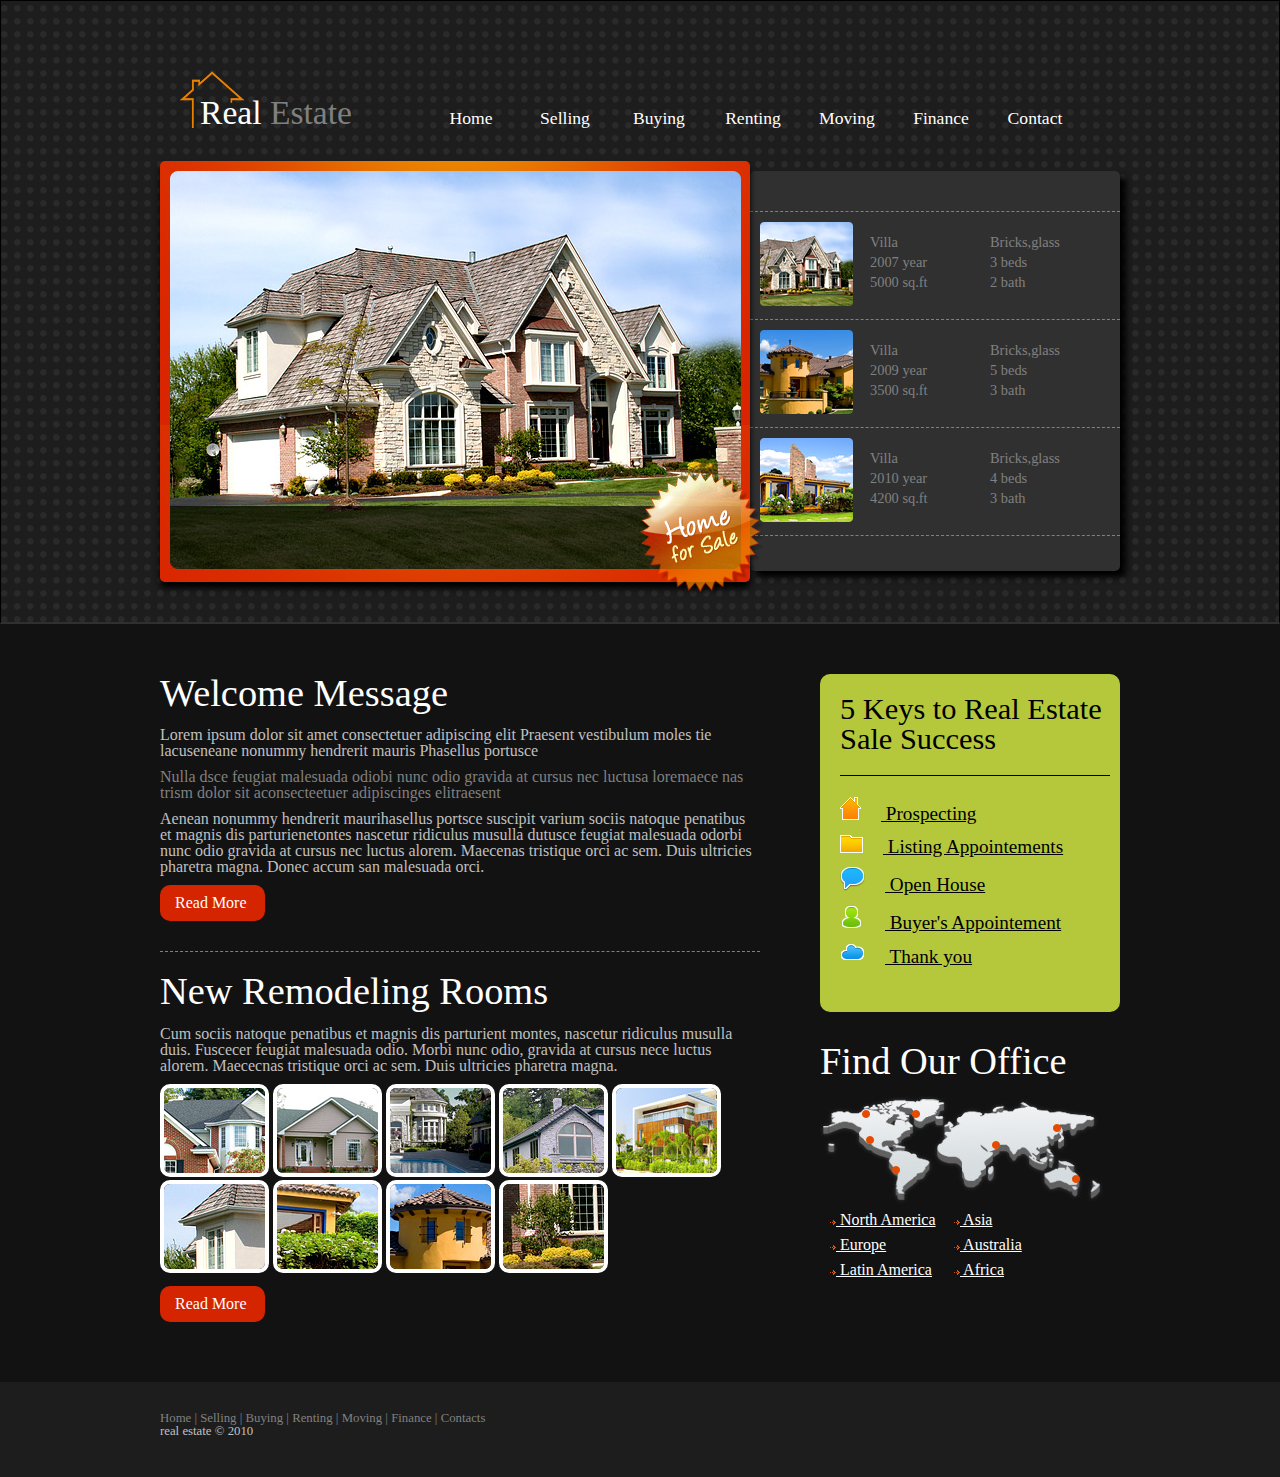
<file: index.html>
<!DOCTYPE html>
<html>
<head>
	<meta charset="utf-8" />
	<title>Maquette1</title>
	<link rel="stylesheet" type="text/css" href="css/reset.css">
	<link rel="stylesheet" type="text/css" href="css/index.css">
</head>
<body>
	<div id="content">
		<section id="section_top">
			<header>
				<h1>Real <span class="gray">Estate</span></h1>
				<nav>
					<ul>
						<li>Home</li>
						<li>Selling</li>
						<li>Buying</li>
						<li>Renting</li>
						<li>Moving</li>
						<li>Finance</li>
						<li>Contact</li>
					</ul>
				</nav>
			</header>

			<div id="présentation">
				<div id="orange_fond">
					<div id="banner">
						<img src="images/extra-banner.png">
					</div>
					<img src="images/big-img1.jpg" alt="image d'une maison à vendre" />

				</div>
				<div id="block_right">
					<div class="produits">
						<img src="images/f_thumb1.png" alt="image d'un maison à vendre" />
							<ul id="right_list">
								<li>Bricks,glass</li>
								<li>3 beds</li>
								<li>2 bath</li>
							</ul>

							<ul id="left_list" class="list_left">
								<li>Villa</li>
								<li>2007 year</li>
								<li>5000 sq.ft</li>
							</ul>
					</div>
					<div class="produits">
						<img src="images/f_thumb2.png" alt="image d'un maison à vendre" />
						<ul id="right_list">
								<li>Bricks,glass</li>
								<li>5 beds</li>
								<li>3 bath</li>
							</ul>

							<ul id="left_list" class="list_left">
								<li>Villa</li>
								<li>2009 year</li>
								<li>3500 sq.ft</li>
							</ul>
					</div>
					<div id="last" class="produits">
						<img src="images/f_thumb3.png" alt="image d'un maison à vendre" />
						<ul id="right_list">
								<li>Bricks,glass</li>
								<li>4 beds</li>
								<li>3 bath</li>
							</ul>

							<ul id="left_list" class="list_left">
								<li>Villa</li>
								<li>2010 year</li>
								<li>4200 sq.ft</li>
							</ul>
					</div>
				</div>
			</div>
		</section>
	</div>
	<div id="mid_content">
		<section id="section_bottom">
			<div id="section_left">
				<div id="block_1">
					<h2>Welcome Message</h2>
					<p>Lorem ipsum dolor sit amet consectetuer adipiscing elit Praesent vestibulum moles tie lacuseneane nonummy hendrerit mauris Phasellus portusce</p>
					<p class="gray">Nulla dsce feugiat malesuada odiobi nunc odio gravida at cursus nec luctusa loremaece nas trism dolor sit aconsecteetuer adipiscinges elitraesent</p>
					<p>Aenean nonummy hendrerit maurihasellus portsce suscipit varium sociis natoque penatibus et magnis dis parturienetontes nascetur ridiculus musulla dutusce feugiat malesuada odorbi nunc odio gravida at cursus nec luctus alorem. Maecenas tristique orci ac sem. Duis ultricies pharetra magna. Donec accum san malesuada orci.</p>
					<div class="button">Read More</div>
				</div>
				<div id="block_2">	
					<h2>New Remodeling Rooms</h2>
					<p>Cum sociis natoque penatibus et magnis dis parturient montes, nascetur ridiculus musulla duis. Fuscecer feugiat malesuada odio. Morbi nunc odio, gravida at cursus nece luctus alorem. Maececnas tristique orci ac sem. Duis ultricies pharetra magna. </p>
					<img src="images/thumb1.jpg">
					<img src="images/thumb2.jpg">
					<img src="images/thumb3.jpg">
					<img src="images/thumb4.jpg">
					<img src="images/thumb5.jpg">
					<img src="images/thumb6.jpg">
					<img src="images/thumb7.jpg">
					<img src="images/thumb8.jpg">
					<img src="images/thumb9.jpg">
					<div class="button">Read More</div>
				</div>
				
			</div>
			<div id="section_right">
				<div id="section_right_block_right">
					<h2>5 Keys to Real Estate Sale Success</h2>
				<ul>
					<li><img src="images/icon1.gif" alt="icone de maison"> Prospecting</li>
					<li><img src="images/icon2.gif" alt="icone de maison"> Listing Appointements</li>
					<li><img src="images/icon3.gif" alt="icone de maison"> Open House</li>
					<li><img src="images/icon4.gif" alt="icone de maison"> Buyer's Appointement</li>
					<li><img src="images/icon5.gif" alt="icone de maison"> Thank you</li>
				</ul>
				</div>
				<div id="section_right_block_left">
					<h2>Find Our Office</h2>
					<img src="images/map.jpg" alt="Image maps">
				<ul>
					<li><img src="images/arrow1.gif" alt="icone de fleche"> North America</li>
					<li><img src="images/arrow1.gif" alt="icone de fleche"> Europe</li>
					<li><img src="images/arrow1.gif" alt="icone de fleche"> Latin America</li>
				</ul>
				<ul>
					<li><img src="images/arrow1.gif" alt="icone de fleche"> Asia</li>
					<li><img src="images/arrow1.gif" alt="icone de fleche"> Australia</li>
					<li><img src="images/arrow1.gif" alt="icone de fleche"> Africa</li>
				</ul>
				</div>
			</div>
		</section>
	</div>
	<div id="bottom">
		<footer>
			<ul>
				<li>Home |</li>
				<li>Selling |</li>
				<li>Buying |</li>
				<li>Renting |</li>
				<li>Moving |</li>
				<li>Finance |</li>
				<li>Contacts</li>
			</ul>
			<p>real estate  ©  2010</p>
		</footer>
	</div>
</body>
</html>
</file>
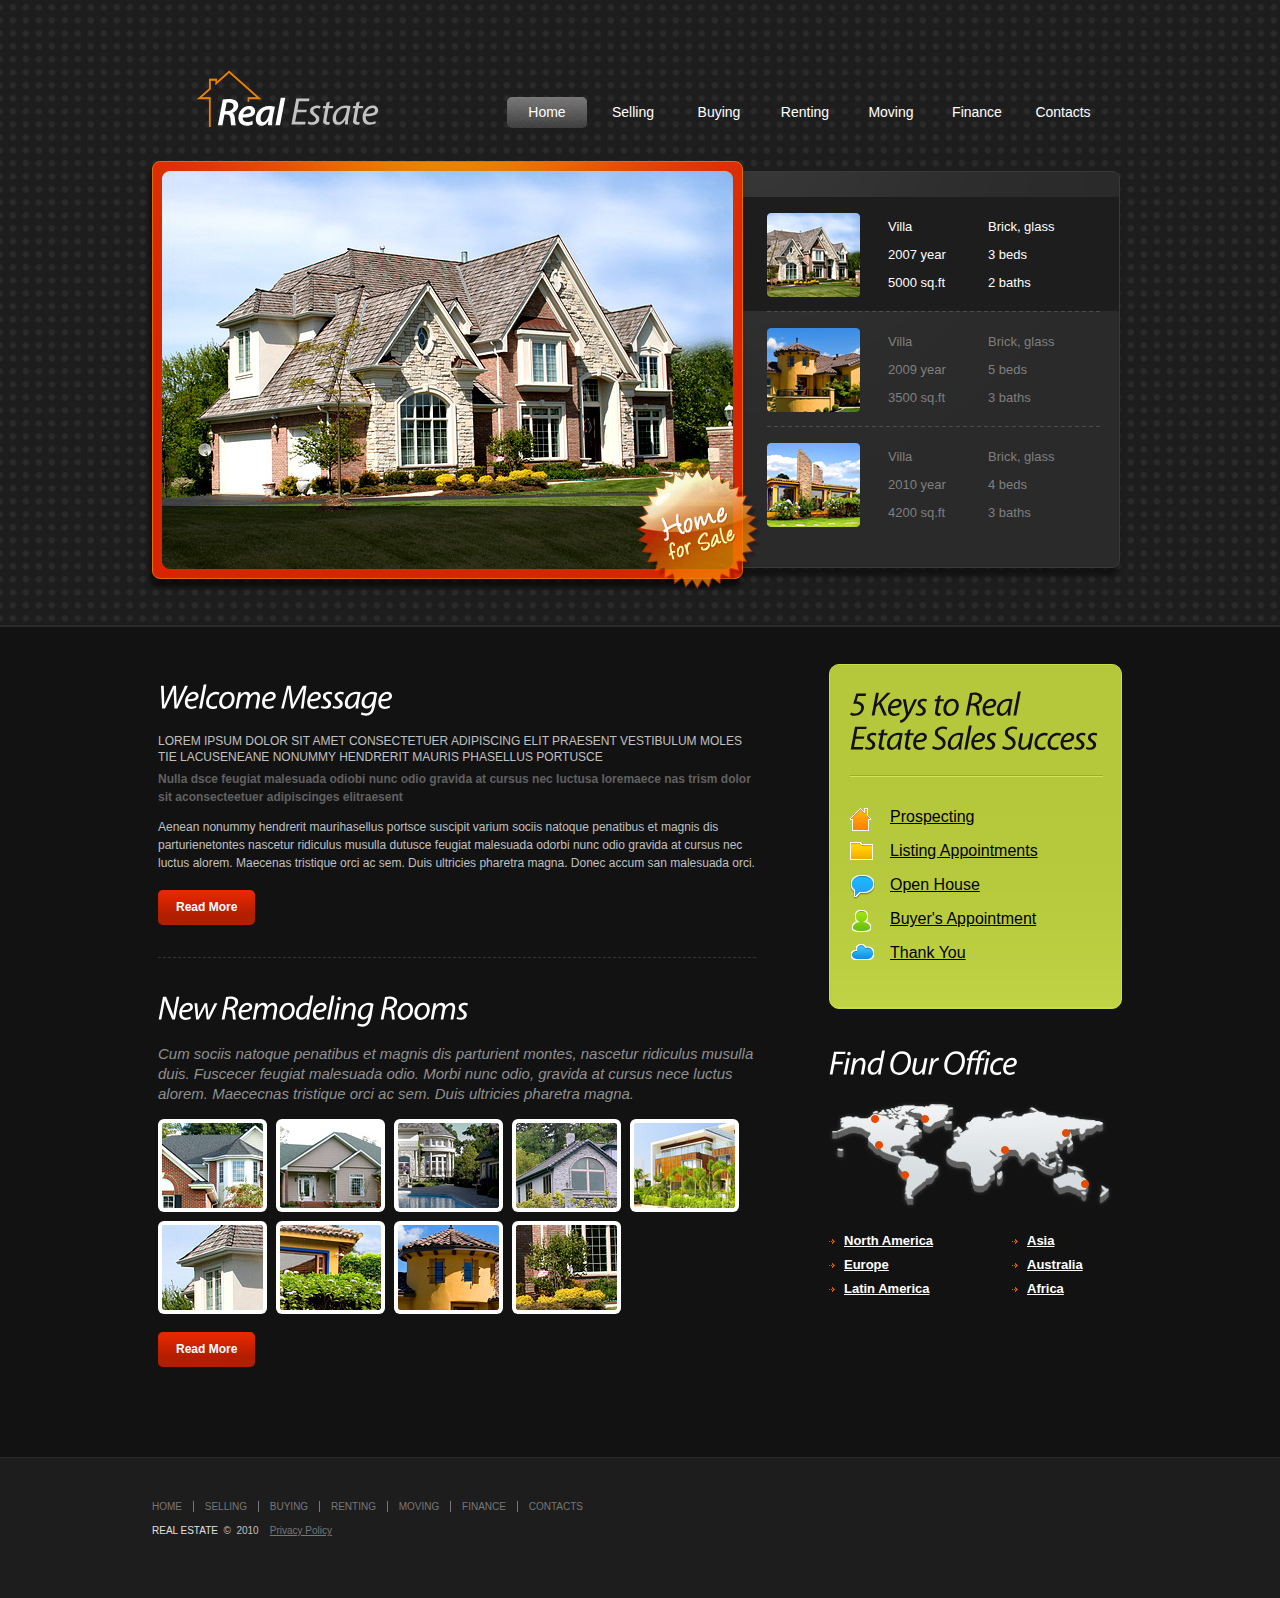
<file: Model/index.html>
<!DOCTYPE html>
<html lang="en">
<head>
	<title></title>
	<meta charset="utf-8">
	<link rel="stylesheet" href="css/reset.css" type="text/css" media="all">
	<link rel="stylesheet" href="css/grid.css" type="text/css" media="all">
	<link rel="stylesheet" href="css/style.css" type="text/css" media="all">
	<script type="text/javascript" src="js/jquery-1.4.2.min.js" ></script>
	<script type="text/javascript" src="js/cufon-yui.js"></script>
	<script type="text/javascript" src="js/Myriad_Pro_italic_400-Myriad_Pro_italic_600.font.js"></script>
	<script type="text/javascript" src="js/cufon-replace.js"></script>	
	<script type="text/javascript" src="js/jquery.faded.js"></script>
	<script type="text/javascript" src="js/script.js"></script>
	<!--[if lt IE 7]>
		<link rel="stylesheet" href="css/ie/ie6.css" type="text/css" media="screen">
		<script type="text/javascript" src="js/ie_png.js"></script>
		<script type="text/javascript">
				ie_png.fix('.png, .logo, .extra-banner');
		</script>
	<![endif]-->
	<!--[if lt IE 9]>
		<script type="text/javascript" src="js/html5.js"></script>
	<![endif]-->
</head>
<body>
	<!-- header -->
	<header>
		<div class="container_16">
			<div class="logo">
				<h1><a href="index.html"><strong>Real</strong> Estate</a></h1>
			</div>
			<nav>
				<ul>
					<li><a href="index.html" class="current">Home</a></li>
					<li><a href="index-1.html">Selling</a></li>
					<li><a href="index-2.html">Buying</a></li>
					<li><a href="index-3.html">Renting</a></li>
					<li><a href="index-4.html">Moving</a></li>
					<li><a href="index-5.html">Finance</a></li>
					<li><a href="index-6.html">Contacts</a></li>
				</ul>
			</nav>
			<!-- faded slider begin -->
			<div id="faded">
				<div class="rap">
					<a href="#"><img src="images/big-img1.jpg" alt="" width="571" height="398"></a>
					<a href="#"><img src="images/big-img2.jpg" alt="" width="571" height="398"></a>
					<a href="#"><img src="images/big-img3.jpg" alt="" width="571" height="398"></a>
				</div>
				<ul class="pagination">
					<li>
						<a href="#" rel="0">
							<img src="images/f_thumb1.png" alt="">
							<span class="left">
								Villa<br />
								2007 year<br />
								5000 sq.ft
							</span>
							<span class="right">
								Brick, glass<br />
								3 beds<br />
								2 baths
							</span>
						</a>
					</li>
					<li>
						<a href="#" rel="1">
							<img src="images/f_thumb2.png" alt="">
							<span class="left">
								Villa<br />
								2009 year<br />
								3500 sq.ft
							</span>
							<span class="right">
								Brick, glass<br />
								5 beds<br />
								3 baths
							</span>
						</a>
					</li>
					<li>
						<a href="#" rel="2">
							<img src="images/f_thumb3.png" alt="">
							<span class="left">
								Villa<br />
								2010 year<br />
								4200 sq.ft
							</span>
							<span class="right">
								Brick, glass<br />
								4 beds<br />
								3 baths
							</span>
						</a>
					</li>
				</ul>
				<img src="images/extra-banner.png" alt="" class="extra-banner">
			</div>
			<!-- faded slider end -->
		</div>
	</header>
	<!-- content -->
	<section id="content">
		<div class="container_16">
			<div class="clearfix">
				<section id="mainContent" class="grid_10">
					<article>
						<h2>Welcome Message</h2>
						<h3>Lorem ipsum dolor sit amet consectetuer adipiscing elit Praesent vestibulum moles tie lacuseneane nonummy hendrerit mauris Phasellus portusce</h3>
						<h4>Nulla dsce feugiat malesuada odiobi nunc odio gravida at cursus nec luctusa loremaece nas trism dolor sit aconsecteetuer adipiscinges elitraesent</h4>
						<p>Aenean nonummy hendrerit maurihasellus portsce suscipit varium sociis natoque penatibus et magnis dis parturienetontes nascetur ridiculus musulla dutusce feugiat malesuada odorbi nunc odio gravida at cursus nec luctus alorem. Maecenas tristique orci ac sem. Duis ultricies pharetra magna. Donec accum san malesuada orci. </p>
						<a href="#" class="button">Read More</a>
					</article>
					<article class="last">
						<h2>New Remodeling Rooms</h2>
						<h5>Cum sociis natoque penatibus et magnis dis parturient montes, nascetur ridiculus musulla duis. Fuscecer feugiat malesuada odio. Morbi nunc odio, gravida at cursus nece luctus alorem. Maececnas tristique orci ac sem. Duis ultricies pharetra magna. </h5>
						<ul class="img-list clearfix">
							<li><a href="#"><img src="images/thumb1.jpg" alt=""></a></li>
							<li><a href="#"><img src="images/thumb2.jpg" alt=""></a></li>
							<li><a href="#"><img src="images/thumb3.jpg" alt=""></a></li>
							<li><a href="#"><img src="images/thumb4.jpg" alt=""></a></li>
							<li><a href="#"><img src="images/thumb5.jpg" alt=""></a></li>
							<li><a href="#"><img src="images/thumb6.jpg" alt=""></a></li>
							<li><a href="#"><img src="images/thumb7.jpg" alt=""></a></li>
							<li><a href="#"><img src="images/thumb8.jpg" alt=""></a></li>
							<li><a href="#"><img src="images/thumb9.jpg" alt=""></a></li>
						</ul>
						<a href="#" class="button">Read More</a>
					</article>
				</section>
				<aside class="grid_6">
					<div class="prefix_1">
						<article>
							<!-- .box -->
							<div class="box">
								<h2>5 Keys to Real Estate Sales Success</h2>
								<dl class="accordion">
									<dt><img src="images/icon1.gif" alt=""><a href="#">Prospecting</a></dt>
									<dd>Orta augueimperdiet massa uslerisec felise lecm id lorem ipsum.</dd>
									<dt><img src="images/icon2.gif" alt=""><a href="#">Listing Appointments</a></dt>
									<dd>Orta augueimperdiet massa uslerisec felise lecm id lorem ipsum.</dd>
									<dt><img src="images/icon3.gif" alt=""><a href="#">Open House</a></dt>
									<dd>Orta augueimperdiet massa uslerisec felise lecm id lorem ipsum.</dd>
									<dt><img src="images/icon4.gif" alt=""><a href="#">Buyer's Appointment</a></dt>
									<dd>Orta augueimperdiet massa uslerisec felise lecm id lorem ipsum.</dd>
									<dt><img src="images/icon5.gif" alt=""><a href="#">Thank You</a></dt>
									<dd>Orta augueimperdiet massa uslerisec felise lecm id lorem ipsum.</dd>
								</dl>
							</div>
							<!-- /.box -->
						</article>
						<article class="last">
							<h2>Find Our Office</h2>
							<p><img src="images/map.jpg" alt=""></p>
							<div class="wrapper">
								<ul class="list1 grid_3 alpha">
									<li><a href="#">North America</a></li>
									<li><a href="#">Europe</a></li>
									<li><a href="#">Latin America</a></li>
								</ul>
								<ul class="list1 grid_2 omega">
									<li><a href="#">Asia</a></li>
									<li><a href="#">Australia</a></li>
									<li><a href="#">Africa</a></li>
								</ul>
							</div>
						</article>
					</div>
				</aside>
			</div>
		</div>
	</section>
	<!-- footer -->
	<footer>
		<div class="container_16">
			<nav>
				<ul>
					<li><a href="index.html">home</a></li>
					<li><a href="index-1.html">Selling</a></li>
					<li><a href="index-2.html">buying</a></li>
					<li><a href="index-3.html">renting</a></li>
					<li><a href="index-4.html">moving</a></li>
					<li><a href="index-5.html">finance</a></li>
					<li><a href="index-6.html">contacts</a></li>		
				</ul>
			</nav>
			<p class="copy"><span>real estate</span> &nbsp;&copy; &nbsp;2010 &nbsp; &nbsp;<a href="index-7.html">Privacy Policy</a></p>
		</div>
	</footer>
	<script type="text/javascript">
		$(function(){
			//accordion
			$(".accordion dt").toggle(function(){
				$(this).next().slideDown();
			}, function(){
				$(this).next().slideUp();
			});
		})
	</script>
	<script type="text/javascript"> Cufon.now(); </script>
</body>
</html>
</file>
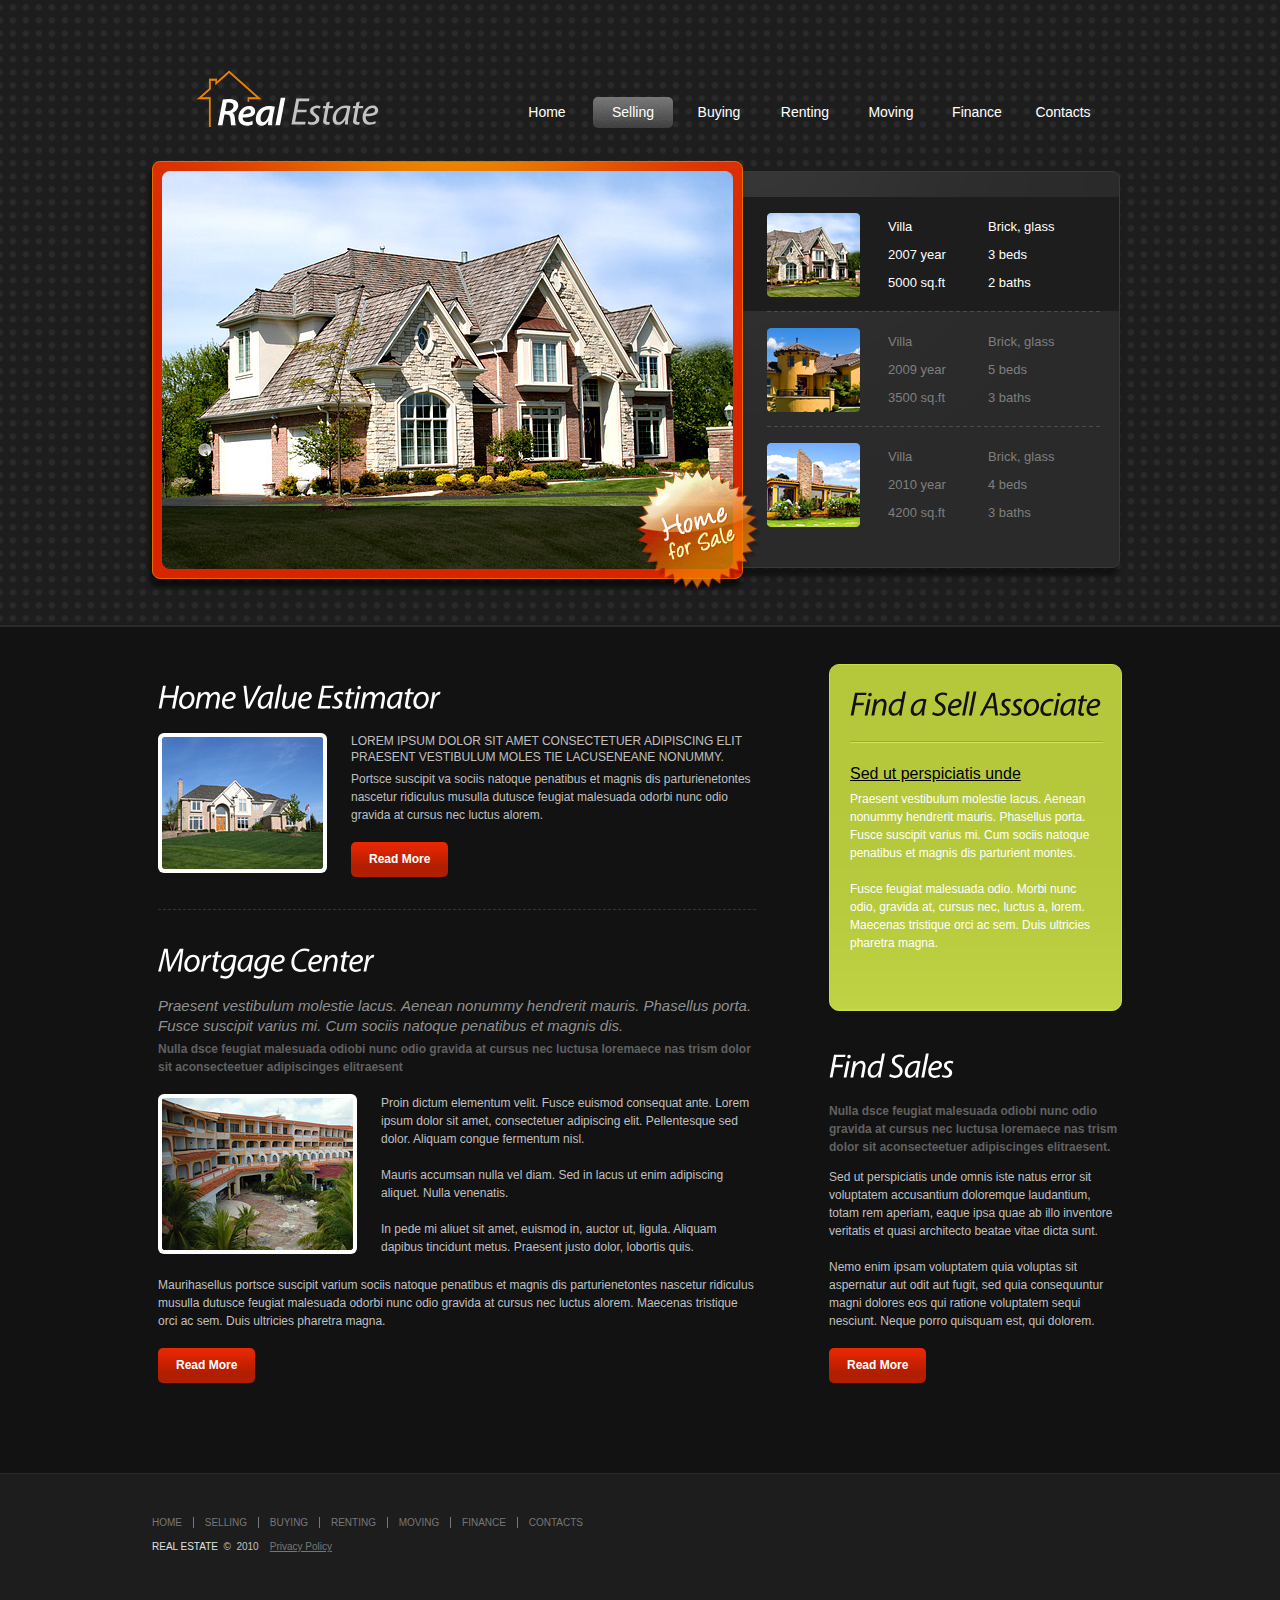
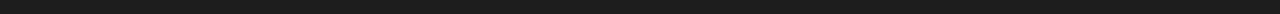
<file: Model/index-1.html>
<!DOCTYPE html>
<html lang="en">
<head>
	<title></title>
	<meta charset="utf-8">
	<link rel="stylesheet" href="css/reset.css" type="text/css" media="all">
	<link rel="stylesheet" href="css/grid.css" type="text/css" media="all">
	<link rel="stylesheet" href="css/style.css" type="text/css" media="all">
	<script type="text/javascript" src="js/jquery-1.4.2.min.js" ></script>
	<script type="text/javascript" src="js/cufon-yui.js"></script>
	<script type="text/javascript" src="js/Myriad_Pro_italic_400-Myriad_Pro_italic_600.font.js"></script>
	<script type="text/javascript" src="js/cufon-replace.js"></script>	
	<script type="text/javascript" src="js/jquery.faded.js"></script>
	<script type="text/javascript" src="js/script.js"></script>
	<!--[if lt IE 7]>
		<link rel="stylesheet" href="css/ie/ie6.css" type="text/css" media="screen">
		<script type="text/javascript" src="js/ie_png.js"></script>
		<script type="text/javascript">
				ie_png.fix('.png, .logo, .extra-banner');
		</script>
	<![endif]-->
	<!--[if lt IE 9]>
		<script type="text/javascript" src="js/html5.js"></script>
	<![endif]-->
</head>

<body>
	<!-- header -->
	<header>
		<div class="container_16">
			<div class="logo">
				<h1><a href="index.html"><strong>Real</strong> Estate</a></h1>
			</div>
			<nav>
				<ul>
					<li><a href="index.html">Home</a></li>
					<li><a href="index-1.html" class="current">Selling</a></li>
					<li><a href="index-2.html">Buying</a></li>
					<li><a href="index-3.html">Renting</a></li>
					<li><a href="index-4.html">Moving</a></li>
					<li><a href="index-5.html">Finance</a></li>
					<li><a href="index-6.html">Contacts</a></li>
				</ul>
			</nav>
			<!-- faded slider begin -->
			<div id="faded">
				<div class="rap">
					<a href="#"><img src="images/big-img1.jpg" alt="" width="571" height="398"></a>
					<a href="#"><img src="images/big-img2.jpg" alt="" width="571" height="398"></a>
					<a href="#"><img src="images/big-img3.jpg" alt="" width="571" height="398"></a>
				</div>
				<ul class="pagination">
					<li>
						<a href="#" rel="0">
							<img src="images/f_thumb1.png" alt="">
							<span class="left">
								Villa<br />
								2007 year<br />
								5000 sq.ft
							</span>
							<span class="right">
								Brick, glass<br />
								3 beds<br />
								2 baths
							</span>
						</a>
					</li>
					<li>
						<a href="#" rel="1">
							<img src="images/f_thumb2.png" alt="">
							<span class="left">
								Villa<br />
								2009 year<br />
								3500 sq.ft
							</span>
							<span class="right">
								Brick, glass<br />
								5 beds<br />
								3 baths
							</span>
						</a>
					</li>
					<li>
						<a href="#" rel="2">
							<img src="images/f_thumb3.png" alt="">
							<span class="left">
								Villa<br />
								2010 year<br />
								4200 sq.ft
							</span>
							<span class="right">
								Brick, glass<br />
								4 beds<br />
								3 baths
							</span>
						</a>
					</li>
				</ul>
				<img src="images/extra-banner.png" alt="" class="extra-banner">
			</div>
			<!-- faded slider end -->
		</div>
	</header>
	<!-- content -->
	<section id="content">
		<div class="container_16">
			<div class="clearfix">
				<section id="mainContent" class="grid_10">
					<article>
						<h2>Home Value Estimator</h2>
						<div class="wrapper">
							<figure><img src="images/2page-img1.jpg" alt=""></figure>
							<h3>Lorem ipsum dolor sit amet consectetuer adipiscing elit Praesent vestibulum moles tie lacuseneane nonummy. </h3>
							<p>Portsce suscipit va sociis natoque penatibus et magnis dis parturienetontes nascetur ridiculus musulla dutusce feugiat malesuada odorbi nunc odio gravida at cursus nec luctus alorem.</p>
							<a href="#" class="button">Read More</a>
						</div>
					</article>
					<article class="last">
						<h2>Mortgage Center</h2>
						<hgroup>
							<h5>Praesent vestibulum molestie lacus. Aenean nonummy hendrerit mauris. Phasellus porta. Fusce suscipit varius mi. Cum sociis natoque penatibus et magnis dis. </h5>
							<h4>Nulla dsce feugiat malesuada odiobi nunc odio gravida at cursus nec luctusa loremaece nas trism dolor sit aconsecteetuer adipiscinges elitraesent</h4>
						</hgroup>
						<div class="img-box">
							<figure><img src="images/2page-img2.jpg" alt=""></figure>
							<p>Proin dictum elementum velit. Fusce euismod consequat ante. Lorem ipsum dolor sit amet, consectetuer adipiscing elit. Pellentesque sed dolor. Aliquam congue fermentum nisl.</p> 
							<p>Mauris accumsan nulla vel diam. Sed in lacus ut enim adipiscing aliquet. Nulla venenatis.</p>
							In pede mi aliuet sit amet, euismod in, auctor ut, ligula. Aliquam dapibus tincidunt metus. Praesent justo dolor, lobortis quis.
						</div>
						<p>Maurihasellus portsce suscipit varium sociis natoque penatibus et magnis dis parturienetontes nascetur ridiculus musulla dutusce feugiat malesuada odorbi nunc odio gravida at cursus nec luctus alorem. Maecenas tristique orci ac sem. Duis ultricies pharetra magna. </p>
						<a href="#" class="button">Read More</a>
					</article>
				</section>
				<aside class="grid_6">
					<div class="prefix_1">
						<article>
							<!-- .box -->
							<div class="box">
								<h2>Find a Sell Associate</h2>
								<h3><a href="#">Sed ut perspiciatis unde</a></h3>
								<p>Praesent vestibulum molestie lacus. Aenean nonummy hendrerit mauris. Phasellus porta. Fusce suscipit varius mi. Cum sociis natoque penatibus et magnis dis parturient montes.</p> 
								<p>Fusce feugiat malesuada odio. Morbi nunc odio, gravida at, cursus nec, luctus a, lorem. Maecenas tristique orci ac sem. Duis ultricies pharetra magna.</p> 
							</div>
							<!-- /.box -->
						</article>
						<article class="last">
							<h2>Find Sales</h2>
							<h4>Nulla dsce feugiat malesuada odiobi nunc odio gravida at cursus nec luctusa loremaece nas trism dolor sit aconsecteetuer adipiscinges elitraesent.</h4>
							<p>Sed ut perspiciatis unde omnis iste natus error sit voluptatem accusantium doloremque laudantium, totam rem aperiam, eaque ipsa quae ab illo inventore veritatis et quasi architecto beatae vitae dicta sunt.</p>
							<p>Nemo enim ipsam voluptatem quia voluptas sit aspernatur aut odit aut fugit, sed quia consequuntur magni dolores eos qui ratione voluptatem sequi nesciunt. Neque porro quisquam est, qui dolorem.</p>
							<a href="#" class="button">Read More</a>
						</article>
					</div>
				</aside>
			</div>
		</div>
	</section>
	<!-- footer -->
	<footer>
		<div class="container_16">
			<nav>
				<ul>
					<li><a href="index.html">home</a></li>
					<li><a href="index-1.html">Selling</a></li>
					<li><a href="index-2.html">buying</a></li>
					<li><a href="index-3.html">renting</a></li>
					<li><a href="index-4.html">moving</a></li>
					<li><a href="index-5.html">finance</a></li>
					<li><a href="index-6.html">contacts</a></li>		
				</ul>
			</nav>
			<p class="copy"><span>real estate</span> &nbsp;&copy; &nbsp;2010 &nbsp; &nbsp;<a href="index-7.html">Privacy Policy</a></p>
		</div>
	</footer>
	<script type="text/javascript"> Cufon.now(); </script>
</body>
</html>
</file>
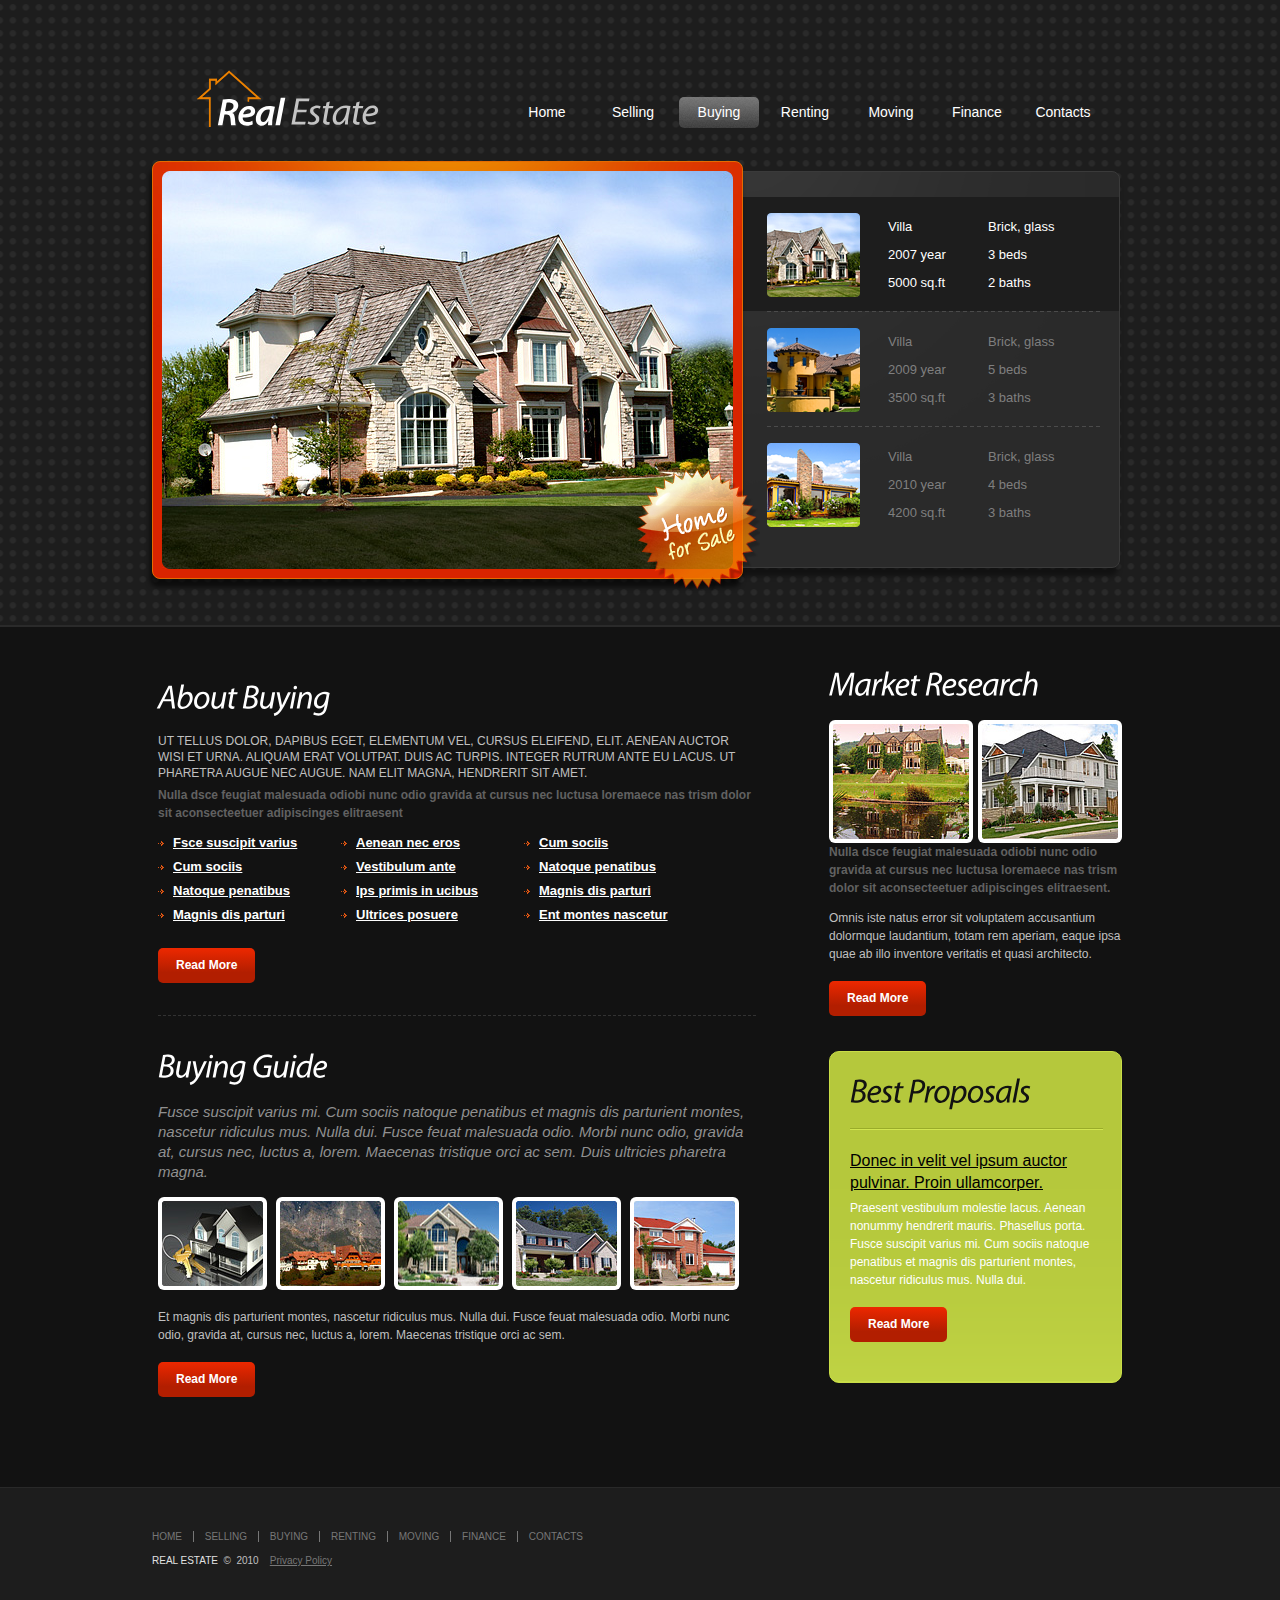
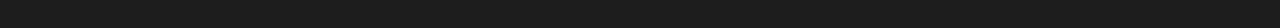
<file: Model/index-2.html>
<!DOCTYPE html>
<html lang="en">
<head>
	<title></title>
	<meta charset="utf-8">
	<link rel="stylesheet" href="css/reset.css" type="text/css" media="all">
	<link rel="stylesheet" href="css/grid.css" type="text/css" media="all">
	<link rel="stylesheet" href="css/style.css" type="text/css" media="all">
	<script type="text/javascript" src="js/jquery-1.4.2.min.js" ></script>
	<script type="text/javascript" src="js/cufon-yui.js"></script>
	<script type="text/javascript" src="js/Myriad_Pro_italic_400-Myriad_Pro_italic_600.font.js"></script>
	<script type="text/javascript" src="js/cufon-replace.js"></script>	
	<script type="text/javascript" src="js/jquery.faded.js"></script>
	<script type="text/javascript" src="js/script.js"></script>
	<!--[if lt IE 7]>
		<link rel="stylesheet" href="css/ie/ie6.css" type="text/css" media="screen">
		<script type="text/javascript" src="js/ie_png.js"></script>
		<script type="text/javascript">
				ie_png.fix('.png, .logo, .extra-banner');
		</script>
	<![endif]-->
	<!--[if lt IE 9]>
		<script type="text/javascript" src="js/html5.js"></script>
	<![endif]-->
</head>

<body>
	<!-- header -->
	<header>
		<div class="container_16">
			<div class="logo">
				<h1><a href="index.html"><strong>Real</strong> Estate</a></h1>
			</div>
			<nav>
				<ul>
					<li><a href="index.html">Home</a></li>
					<li><a href="index-1.html">Selling</a></li>
					<li><a href="index-2.html" class="current">Buying</a></li>
					<li><a href="index-3.html">Renting</a></li>
					<li><a href="index-4.html">Moving</a></li>
					<li><a href="index-5.html">Finance</a></li>
					<li><a href="index-6.html">Contacts</a></li>
				</ul>
			</nav>
			<!-- faded slider begin -->
			<div id="faded">
				<div class="rap">
					<a href="#"><img src="images/big-img1.jpg" alt="" width="571" height="398"></a>
					<a href="#"><img src="images/big-img2.jpg" alt="" width="571" height="398"></a>
					<a href="#"><img src="images/big-img3.jpg" alt="" width="571" height="398"></a>
				</div>
				<ul class="pagination">
					<li>
						<a href="#" rel="0">
							<img src="images/f_thumb1.png" alt="">
							<span class="left">
								Villa<br />
								2007 year<br />
								5000 sq.ft
							</span>
							<span class="right">
								Brick, glass<br />
								3 beds<br />
								2 baths
							</span>
						</a>
					</li>
					<li>
						<a href="#" rel="1">
							<img src="images/f_thumb2.png" alt="">
							<span class="left">
								Villa<br />
								2009 year<br />
								3500 sq.ft
							</span>
							<span class="right">
								Brick, glass<br />
								5 beds<br />
								3 baths
							</span>
						</a>
					</li>
					<li>
						<a href="#" rel="2">
							<img src="images/f_thumb3.png" alt="">
							<span class="left">
								Villa<br />
								2010 year<br />
								4200 sq.ft
							</span>
							<span class="right">
								Brick, glass<br />
								4 beds<br />
								3 baths
							</span>
						</a>
					</li>
				</ul>
				<img src="images/extra-banner.png" alt="" class="extra-banner">
			</div>
			<!-- faded slider end -->
		</div>
	</header>
	<!-- content -->
	<section id="content">
		<div class="container_16">
			<div class="clearfix">
				<section id="mainContent" class="grid_10">
					<article>
						<h2>About Buying</h2>
						<h3>Ut tellus dolor, dapibus eget, elementum vel, cursus eleifend, elit. Aenean auctor wisi et urna. Aliquam erat volutpat. Duis ac turpis. Integer rutrum ante eu lacus. Ut pharetra augue nec augue. Nam elit magna, hendrerit sit amet.</h3>
						<h4>Nulla dsce feugiat malesuada odiobi nunc odio gravida at cursus nec luctusa loremaece nas trism dolor sit aconsecteetuer adipiscinges elitraesent</h4>
						<div class="wrapper p2">
							<ul class="list1 grid_3 alpha">
								<li><a href="#">Fsce suscipit varius</a></li>
								<li><a href="#">Cum sociis</a></li>
								<li><a href="#">Natoque penatibus</a></li>
								<li><a href="#">Magnis dis parturi</a></li>
							</ul>
							<ul class="list1 grid_3">
								<li><a href="#">Aenean nec eros</a></li>
								<li><a href="#">Vestibulum ante</a></li>
								<li><a href="#">Ips primis in ucibus</a></li>
								<li><a href="#">Ultrices posuere</a></li>
							</ul>
							<ul class="list1 grid_3 omega">
								<li><a href="#">Cum sociis</a></li>
								<li><a href="#">Natoque penatibus</a></li>
								<li><a href="#">Magnis dis parturi</a></li>
								<li><a href="#">Ent montes nascetur</a></li>
							</ul>
						</div>
						<a href="#" class="button">Read More</a>
					</article>
					<article class="last">
						<h2>Buying Guide</h2>
						<h5>Fusce suscipit varius mi. Cum sociis natoque penatibus et magnis dis parturient montes, nascetur ridiculus mus. Nulla dui. Fusce feuat malesuada odio. Morbi nunc odio, gravida at, cursus nec, luctus a, lorem. Maecenas tristique orci ac sem. Duis ultricies pharetra magna.</h5>
						<ul class="img-list clearfix">
							<li><a href="#"><img src="images/3page-img1.jpg" alt=""></a></li>
							<li><a href="#"><img src="images/3page-img2.jpg" alt=""></a></li>
							<li><a href="#"><img src="images/3page-img3.jpg" alt=""></a></li>
							<li><a href="#"><img src="images/3page-img4.jpg" alt=""></a></li>
							<li><a href="#"><img src="images/3page-img5.jpg" alt=""></a></li>
						</ul>
						<p>Et magnis dis parturient montes, nascetur ridiculus mus. Nulla dui. Fusce feuat malesuada odio. Morbi nunc odio, gravida at, cursus nec, luctus a, lorem. Maecenas tristique orci ac sem. </p>
						<a href="#" class="button">Read More</a>
					</article>
				</section>
				<aside class="grid_6">
					<div class="prefix_1">
						<article>
							<h2>Market Research</h2>
							<div class="wrapper"><figure class="alt"><img src="images/3page-img6.jpg" alt=""></figure><figure class="last"><img src="images/3page-img7.jpg" alt=""></figure></div>
							<h4>Nulla dsce feugiat malesuada odiobi nunc odio gravida at cursus nec luctusa loremaece nas trism dolor sit aconsecteetuer adipiscinges elitraesent.</h4>
							<p>Omnis iste natus error sit voluptatem accusantium dolormque laudantium, totam rem aperiam, eaque ipsa quae ab illo inventore veritatis et quasi architecto. </p>
							<a href="#" class="button">Read More</a>
						</article>
						<article class="last">
							<!-- .box -->
							<div class="box">
								<h2>Best Proposals</h2>
								<h3><a href="#">Donec in velit vel ipsum auctor pulvinar. Proin ullamcorper.</a></h3>
								<p>Praesent vestibulum molestie lacus. Aenean nonummy hendrerit mauris. Phasellus porta. Fusce suscipit varius mi. Cum sociis natoque penatibus et magnis dis parturient montes, nascetur ridiculus mus. Nulla dui. </p>
								<a href="#" class="button">Read More</a>
							</div>
							<!-- /.box -->
						</article>
					</div>
				</aside>
			</div>
		</div>
	</section>
	<!-- footer -->
	<footer>
		<div class="container_16">
			<nav>
				<ul>
					<li><a href="index.html">home</a></li>
					<li><a href="index-1.html">Selling</a></li>
					<li><a href="index-2.html">buying</a></li>
					<li><a href="index-3.html">renting</a></li>
					<li><a href="index-4.html">moving</a></li>
					<li><a href="index-5.html">finance</a></li>
					<li><a href="index-6.html">contacts</a></li>		
				</ul>
			</nav>
			<p class="copy"><span>real estate</span> &nbsp;&copy; &nbsp;2010 &nbsp; &nbsp;<a href="index-7.html">Privacy Policy</a></p>
		</div>
	</footer>
	<script type="text/javascript"> Cufon.now(); </script>
</body>
</html>
</file>
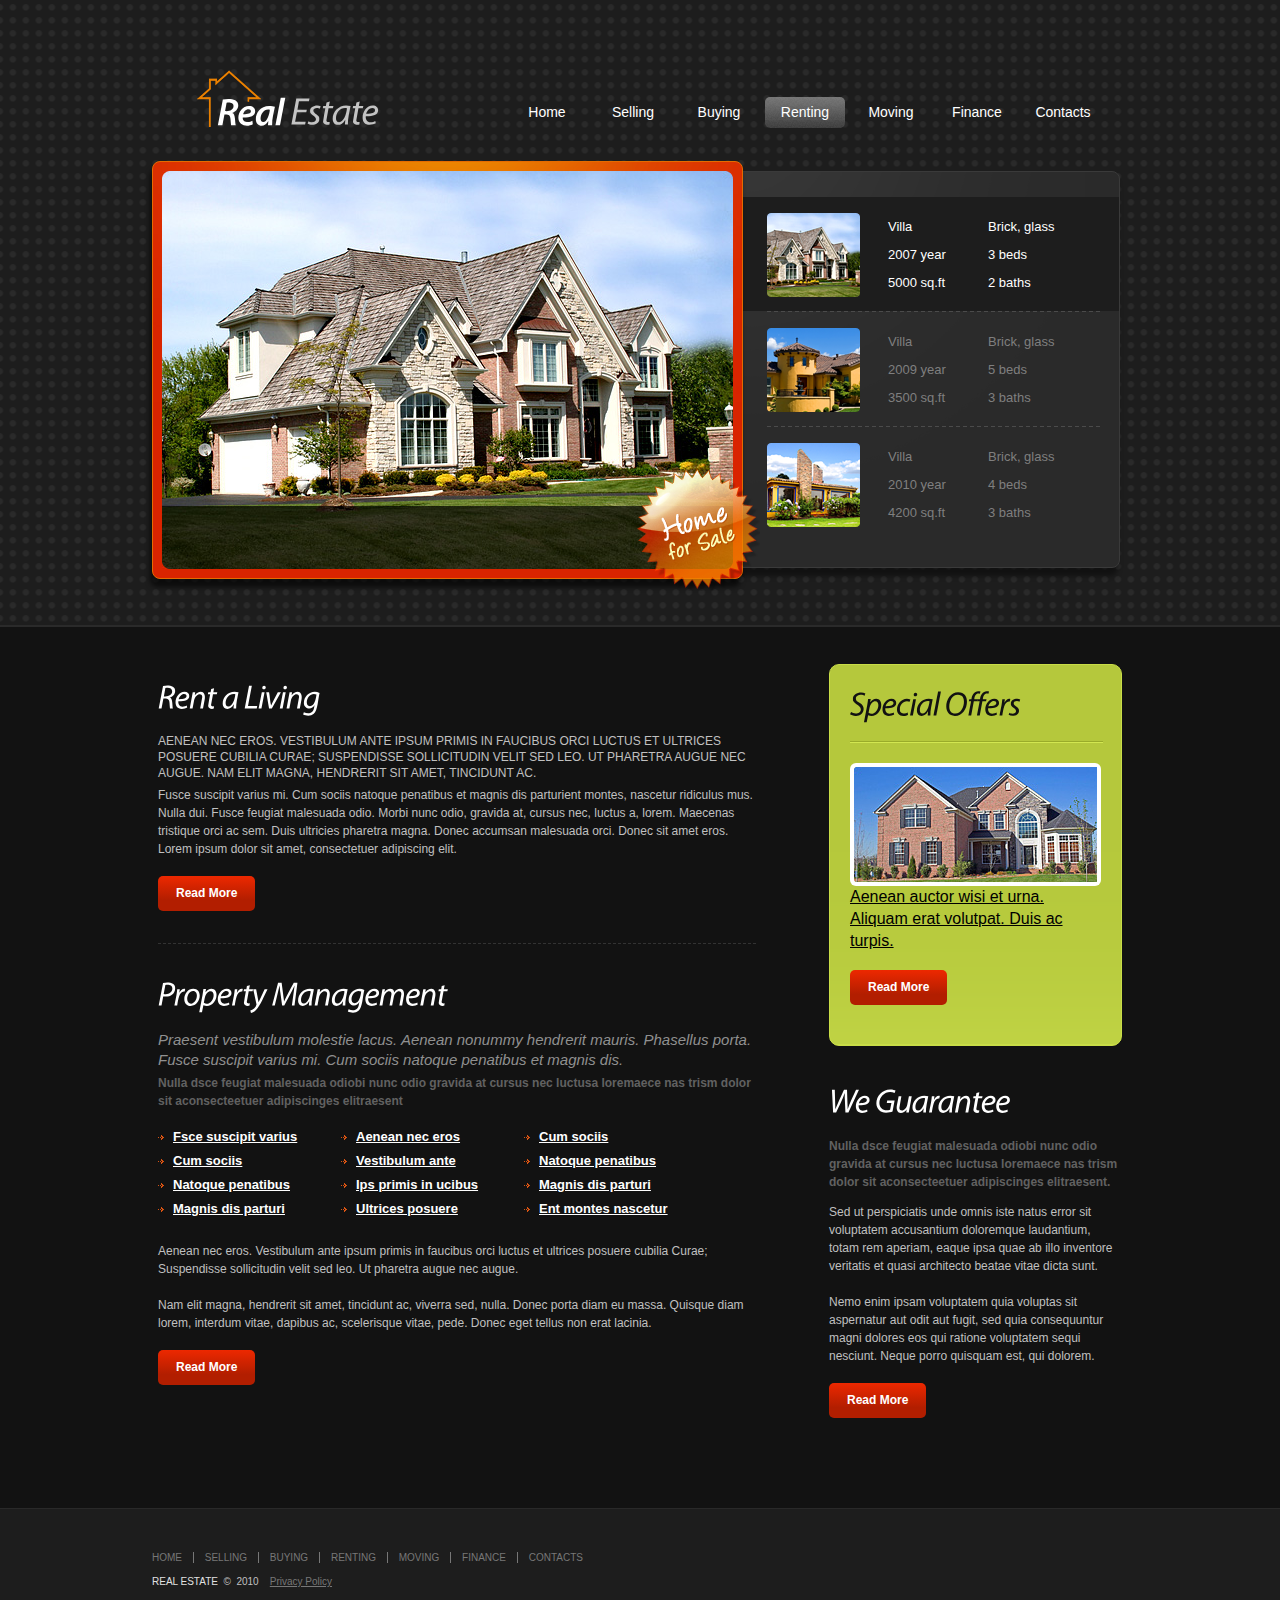
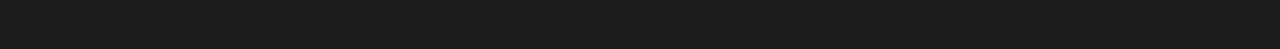
<file: Model/index-3.html>
<!DOCTYPE html>
<html lang="en">
<head>
	<title></title>
	<meta charset="utf-8">
	<link rel="stylesheet" href="css/reset.css" type="text/css" media="all">
	<link rel="stylesheet" href="css/grid.css" type="text/css" media="all">
	<link rel="stylesheet" href="css/style.css" type="text/css" media="all">
	<script type="text/javascript" src="js/jquery-1.4.2.min.js" ></script>
	<script type="text/javascript" src="js/cufon-yui.js"></script>
	<script type="text/javascript" src="js/Myriad_Pro_italic_400-Myriad_Pro_italic_600.font.js"></script>
	<script type="text/javascript" src="js/cufon-replace.js"></script>	
	<script type="text/javascript" src="js/jquery.faded.js"></script>
	<script type="text/javascript" src="js/script.js"></script>
	<!--[if lt IE 7]>
		<link rel="stylesheet" href="css/ie/ie6.css" type="text/css" media="screen">
		<script type="text/javascript" src="js/ie_png.js"></script>
		<script type="text/javascript">
				ie_png.fix('.png, .logo, .extra-banner');
		</script>
	<![endif]-->
	<!--[if lt IE 9]>
		<script type="text/javascript" src="js/html5.js"></script>
	<![endif]-->
</head>

<body>
	<!-- header -->
	<header>
		<div class="container_16">
			<div class="logo">
				<h1><a href="index.html"><strong>Real</strong> Estate</a></h1>
			</div>
			<nav>
				<ul>
					<li><a href="index.html">Home</a></li>
					<li><a href="index-1.html">Selling</a></li>
					<li><a href="index-2.html">Buying</a></li>
					<li><a href="index-3.html" class="current">Renting</a></li>
					<li><a href="index-4.html">Moving</a></li>
					<li><a href="index-5.html">Finance</a></li>
					<li><a href="index-6.html">Contacts</a></li>
				</ul>
			</nav>
			<!-- faded slider begin -->
			<div id="faded">
				<div class="rap">
					<a href="#"><img src="images/big-img1.jpg" alt="" width="571" height="398"></a>
					<a href="#"><img src="images/big-img2.jpg" alt="" width="571" height="398"></a>
					<a href="#"><img src="images/big-img3.jpg" alt="" width="571" height="398"></a>
				</div>
				<ul class="pagination">
					<li>
						<a href="#" rel="0">
							<img src="images/f_thumb1.png" alt="">
							<span class="left">
								Villa<br />
								2007 year<br />
								5000 sq.ft
							</span>
							<span class="right">
								Brick, glass<br />
								3 beds<br />
								2 baths
							</span>
						</a>
					</li>
					<li>
						<a href="#" rel="1">
							<img src="images/f_thumb2.png" alt="">
							<span class="left">
								Villa<br />
								2009 year<br />
								3500 sq.ft
							</span>
							<span class="right">
								Brick, glass<br />
								5 beds<br />
								3 baths
							</span>
						</a>
					</li>
					<li>
						<a href="#" rel="2">
							<img src="images/f_thumb3.png" alt="">
							<span class="left">
								Villa<br />
								2010 year<br />
								4200 sq.ft
							</span>
							<span class="right">
								Brick, glass<br />
								4 beds<br />
								3 baths
							</span>
						</a>
					</li>
				</ul>
				<img src="images/extra-banner.png" alt="" class="extra-banner">
			</div>
			<!-- faded slider end -->
		</div>
	</header>
	<!-- content -->
	<section id="content">
		<div class="container_16">
			<div class="clearfix">
				<section id="mainContent" class="grid_10">
					<article>
						<h2>Rent a Living</h2>
						<h3>Aenean nec eros. Vestibulum ante ipsum primis in faucibus orci luctus et ultrices posuere cubilia Curae; Suspendisse sollicitudin velit sed leo. Ut pharetra augue nec augue. Nam elit magna, hendrerit sit amet, tincidunt ac.</h3>
						<p>Fusce suscipit varius mi. Cum sociis natoque penatibus et magnis dis parturient montes, nascetur ridiculus mus. Nulla dui. Fusce feugiat malesuada odio. Morbi nunc odio, gravida at, cursus nec, luctus a, lorem. Maecenas tristique orci ac sem. Duis ultricies pharetra magna. Donec accumsan malesuada orci. Donec sit amet eros. Lorem ipsum dolor sit amet, consectetuer adipiscing elit.</p>
						<a href="#" class="button">Read More</a>
					</article>
					<article class="last">
						<h2>Property Management</h2>
						<hgroup>
							<h5>Praesent vestibulum molestie lacus. Aenean nonummy hendrerit mauris. Phasellus porta. Fusce suscipit varius mi. Cum sociis natoque penatibus et magnis dis. </h5>
							<h4>Nulla dsce feugiat malesuada odiobi nunc odio gravida at cursus nec luctusa loremaece nas trism dolor sit aconsecteetuer adipiscinges elitraesent</h4>
						</hgroup>
						<div class="wrapper p2">
							<ul class="list1 grid_3 alpha">
								<li><a href="#">Fsce suscipit varius</a></li>
								<li><a href="#">Cum sociis</a></li>
								<li><a href="#">Natoque penatibus</a></li>
								<li><a href="#">Magnis dis parturi</a></li>
							</ul>
							<ul class="list1 grid_3">
								<li><a href="#">Aenean nec eros</a></li>
								<li><a href="#">Vestibulum ante</a></li>
								<li><a href="#">Ips primis in ucibus</a></li>
								<li><a href="#">Ultrices posuere</a></li>
							</ul>
							<ul class="list1 grid_3 omega">
								<li><a href="#">Cum sociis</a></li>
								<li><a href="#">Natoque penatibus</a></li>
								<li><a href="#">Magnis dis parturi</a></li>
								<li><a href="#">Ent montes nascetur</a></li>
							</ul>
						</div>
						<p>Aenean nec eros. Vestibulum ante ipsum primis in faucibus orci luctus et ultrices posuere cubilia Curae; Suspendisse sollicitudin velit sed leo. Ut pharetra augue nec augue.</p> 
						<p>Nam elit magna, hendrerit sit amet, tincidunt ac, viverra sed, nulla. Donec porta diam eu massa. Quisque diam lorem, interdum vitae, dapibus ac, scelerisque vitae, pede. Donec eget tellus non erat lacinia.</p> 
						<a href="#" class="button">Read More</a>
					</article>
				</section>
				<aside class="grid_6">
					<div class="prefix_1">
						<article>
							<!-- .box -->
							<div class="box">
								<h2>Special Offers</h2>
								<div class="wrapper"><figure class="alt"><img src="images/4page-img1.jpg" alt=""></figure></div>
								<h3 class="p2"><a href="#">Aenean auctor wisi et urna. Aliquam erat volutpat. Duis ac turpis.</a></h3>
								<a href="#" class="button">Read More</a>
							</div>
							<!-- /.box -->
						</article>
						<article class="last">
							<h2>We Guarantee</h2>
							<h4>Nulla dsce feugiat malesuada odiobi nunc odio gravida at cursus nec luctusa loremaece nas trism dolor sit aconsecteetuer adipiscinges elitraesent.</h4>
							<p>Sed ut perspiciatis unde omnis iste natus error sit voluptatem accusantium doloremque laudantium, totam rem aperiam, eaque ipsa quae ab illo inventore veritatis et quasi architecto beatae vitae dicta sunt.</p>
							<p>Nemo enim ipsam voluptatem quia voluptas sit aspernatur aut odit aut fugit, sed quia consequuntur magni dolores eos qui ratione voluptatem sequi nesciunt. Neque porro quisquam est, qui dolorem.</p>
							<a href="#" class="button">Read More</a>
						</article>
					</div>
				</aside>
			</div>
		</div>
	</section>
	<!-- footer -->
	<footer>
		<div class="container_16">
			<nav>
				<ul>
					<li><a href="index.html">home</a></li>
					<li><a href="index-1.html">Selling</a></li>
					<li><a href="index-2.html">buying</a></li>
					<li><a href="index-3.html">renting</a></li>
					<li><a href="index-4.html">moving</a></li>
					<li><a href="index-5.html">finance</a></li>
					<li><a href="index-6.html">contacts</a></li>		
				</ul>
			</nav>
			<p class="copy"><span>real estate</span> &nbsp;&copy; &nbsp;2010 &nbsp; &nbsp;<a href="index-7.html">Privacy Policy</a></p>
		</div>
	</footer>
	<script type="text/javascript"> Cufon.now(); </script>
</body>
</html>
</file>
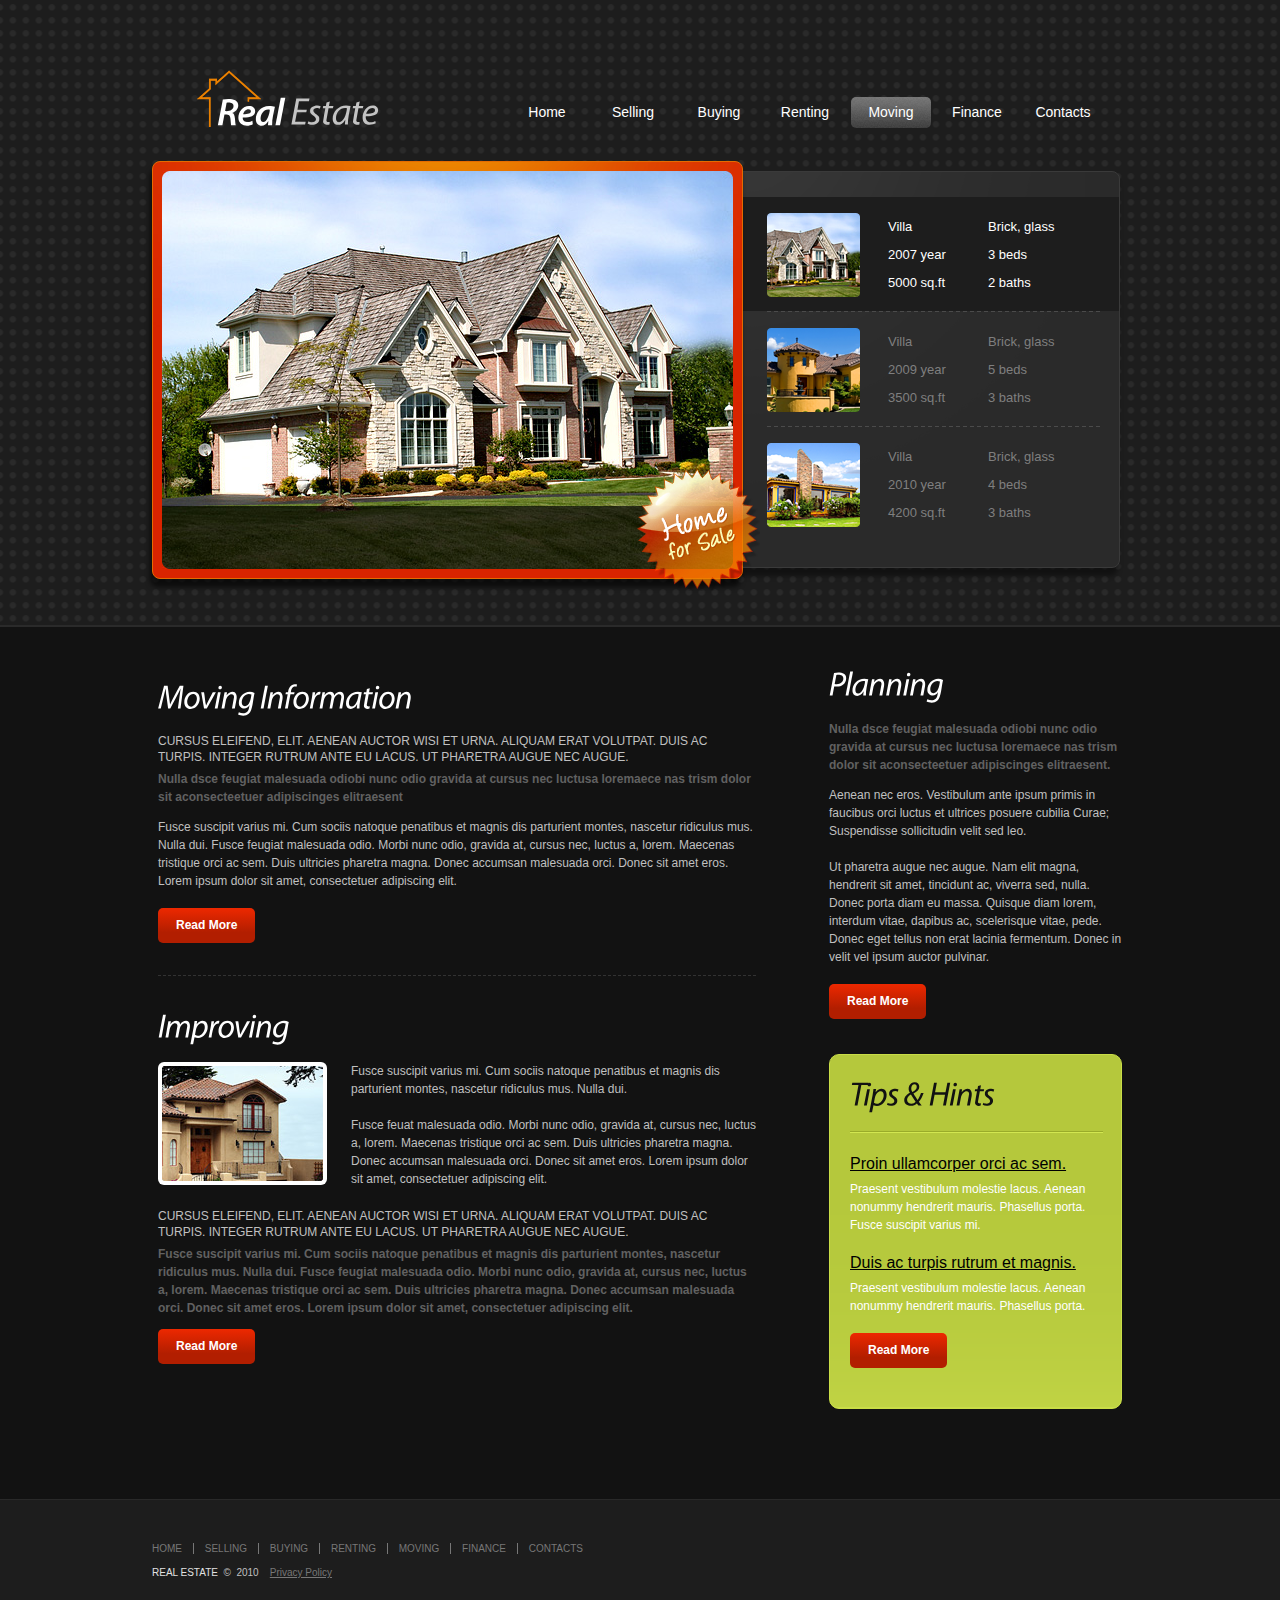
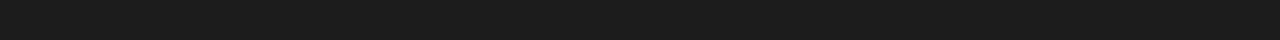
<file: Model/index-4.html>
<!DOCTYPE html>
<html lang="en">
<head>
	<title></title>
	<meta charset="utf-8">
	<link rel="stylesheet" href="css/reset.css" type="text/css" media="all">
	<link rel="stylesheet" href="css/grid.css" type="text/css" media="all">
	<link rel="stylesheet" href="css/style.css" type="text/css" media="all">
	<script type="text/javascript" src="js/jquery-1.4.2.min.js" ></script>
	<script type="text/javascript" src="js/cufon-yui.js"></script>
	<script type="text/javascript" src="js/Myriad_Pro_italic_400-Myriad_Pro_italic_600.font.js"></script>
	<script type="text/javascript" src="js/cufon-replace.js"></script>	
	<script type="text/javascript" src="js/jquery.faded.js"></script>
	<script type="text/javascript" src="js/script.js"></script>
	<!--[if lt IE 7]>
		<link rel="stylesheet" href="css/ie/ie6.css" type="text/css" media="screen">
		<script type="text/javascript" src="js/ie_png.js"></script>
		<script type="text/javascript">
				ie_png.fix('.png, .logo, .extra-banner');
		</script>
	<![endif]-->
	<!--[if lt IE 9]>
		<script type="text/javascript" src="js/html5.js"></script>
	<![endif]-->
</head>

<body>
	<!-- header -->
	<header>
		<div class="container_16">
			<div class="logo">
				<h1><a href="index.html"><strong>Real</strong> Estate</a></h1>
			</div>
			<nav>
				<ul>
					<li><a href="index.html">Home</a></li>
					<li><a href="index-1.html">Selling</a></li>
					<li><a href="index-2.html">Buying</a></li>
					<li><a href="index-3.html">Renting</a></li>
					<li><a href="index-4.html" class="current">Moving</a></li>
					<li><a href="index-5.html">Finance</a></li>
					<li><a href="index-6.html">Contacts</a></li>
				</ul>
			</nav>
			<!-- faded slider begin -->
			<div id="faded">
				<div class="rap">
					<a href="#"><img src="images/big-img1.jpg" alt="" width="571" height="398"></a>
					<a href="#"><img src="images/big-img2.jpg" alt="" width="571" height="398"></a>
					<a href="#"><img src="images/big-img3.jpg" alt="" width="571" height="398"></a>
				</div>
				<ul class="pagination">
					<li>
						<a href="#" rel="0">
							<img src="images/f_thumb1.png" alt="">
							<span class="left">
								Villa<br />
								2007 year<br />
								5000 sq.ft
							</span>
							<span class="right">
								Brick, glass<br />
								3 beds<br />
								2 baths
							</span>
						</a>
					</li>
					<li>
						<a href="#" rel="1">
							<img src="images/f_thumb2.png" alt="">
							<span class="left">
								Villa<br />
								2009 year<br />
								3500 sq.ft
							</span>
							<span class="right">
								Brick, glass<br />
								5 beds<br />
								3 baths
							</span>
						</a>
					</li>
					<li>
						<a href="#" rel="2">
							<img src="images/f_thumb3.png" alt="">
							<span class="left">
								Villa<br />
								2010 year<br />
								4200 sq.ft
							</span>
							<span class="right">
								Brick, glass<br />
								4 beds<br />
								3 baths
							</span>
						</a>
					</li>
				</ul>
				<img src="images/extra-banner.png" alt="" class="extra-banner">
			</div>
			<!-- faded slider end -->
		</div>
	</header>
	<!-- content -->
	<section id="content">
		<div class="container_16">
			<div class="clearfix">
				<section id="mainContent" class="grid_10">
					<article>
						<h2>Moving Information</h2>
						<h3>cursus eleifend, elit. Aenean auctor wisi et urna. Aliquam erat volutpat. Duis ac turpis. Integer rutrum ante eu lacus. Ut pharetra augue nec augue. </h3>
						<h4>Nulla dsce feugiat malesuada odiobi nunc odio gravida at cursus nec luctusa loremaece nas trism dolor sit aconsecteetuer adipiscinges elitraesent</h4>
						<p>Fusce suscipit varius mi. Cum sociis natoque penatibus et magnis dis parturient montes, nascetur ridiculus mus. Nulla dui. Fusce feugiat malesuada odio. Morbi nunc odio, gravida at, cursus nec, luctus a, lorem. Maecenas tristique orci ac sem. Duis ultricies pharetra magna. Donec accumsan malesuada orci. Donec sit amet eros. Lorem ipsum dolor sit amet, consectetuer adipiscing elit. </p>
						<a href="#" class="button">Read More</a>
					</article>
					<article class="last">
						<h2>Improving</h2>
						<div class="img-box">
							<figure><img src="images/5page-img1.jpg" alt=""></figure>
							<p>Fusce suscipit varius mi. Cum sociis natoque penatibus et magnis dis parturient montes, nascetur ridiculus mus. Nulla dui.</p>
							Fusce feuat malesuada odio. Morbi nunc odio, gravida at, cursus nec, luctus a, lorem. Maecenas tristique orci ac sem. Duis ultricies pharetra magna. Donec accumsan malesuada orci. Donec sit amet eros. Lorem ipsum dolor sit amet, consectetuer adipiscing elit. 
						</div>
						<h3>cursus eleifend, elit. Aenean auctor wisi et urna. Aliquam erat volutpat. Duis ac turpis. Integer rutrum ante eu lacus. Ut pharetra augue nec augue. </h3>
						<h4>Fusce suscipit varius mi. Cum sociis natoque penatibus et magnis dis parturient montes, nascetur ridiculus mus. Nulla dui. Fusce feugiat malesuada odio. Morbi nunc odio, gravida at, cursus nec, luctus a, lorem. Maecenas tristique orci ac sem. Duis ultricies pharetra magna. Donec accumsan malesuada orci. Donec sit amet eros. Lorem ipsum dolor sit amet, consectetuer adipiscing elit.</h4>
						<a href="#" class="button">Read More</a>
					</article>
				</section>
				<aside class="grid_6">
					<div class="prefix_1">
						<article>
							<h2>Planning</h2>
							<h4>Nulla dsce feugiat malesuada odiobi nunc odio gravida at cursus nec luctusa loremaece nas trism dolor sit aconsecteetuer adipiscinges elitraesent.</h4>
							<p>Aenean nec eros. Vestibulum ante ipsum primis in faucibus orci luctus et ultrices posuere cubilia Curae; Suspendisse sollicitudin velit sed leo.</p>
							<p>Ut pharetra augue nec augue. Nam elit magna, hendrerit sit amet, tincidunt ac, viverra sed, nulla. Donec porta diam eu massa. Quisque diam lorem, interdum vitae, dapibus ac, scelerisque vitae, pede. Donec eget tellus non erat lacinia fermentum. Donec in velit vel ipsum auctor pulvinar.</p> 
							<a href="#" class="button">Read More</a>
						</article>
						<article class="last">
							<!-- .box -->
							<div class="box">
								<h2>Tips &amp; Hints</h2>
								<h3><a href="#">Proin ullamcorper orci ac sem.</a></h3>
								<p>Praesent vestibulum molestie lacus. Aenean nonummy hendrerit mauris. Phasellus porta. Fusce suscipit varius mi. </p>
								<h3><a href="#">Duis ac turpis rutrum et magnis.</a></h3>
								<p>Praesent vestibulum molestie lacus. Aenean nonummy hendrerit mauris. Phasellus porta.</p>
								<a href="#" class="button">Read More</a>
							</div>
							<!-- /.box -->
						</article>
					</div>
				</aside>
			</div>
		</div>
	</section>
	<!-- footer -->
	<footer>
		<div class="container_16">
			<nav>
				<ul>
					<li><a href="index.html">home</a></li>
					<li><a href="index-1.html">Selling</a></li>
					<li><a href="index-2.html">buying</a></li>
					<li><a href="index-3.html">renting</a></li>
					<li><a href="index-4.html">moving</a></li>
					<li><a href="index-5.html">finance</a></li>
					<li><a href="index-6.html">contacts</a></li>		
				</ul>
			</nav>
			<p class="copy"><span>real estate</span> &nbsp;&copy; &nbsp;2010 &nbsp; &nbsp;<a href="index-7.html">Privacy Policy</a></p>
		</div>
	</footer>
	<script type="text/javascript"> Cufon.now(); </script>
</body>
</html>
</file>
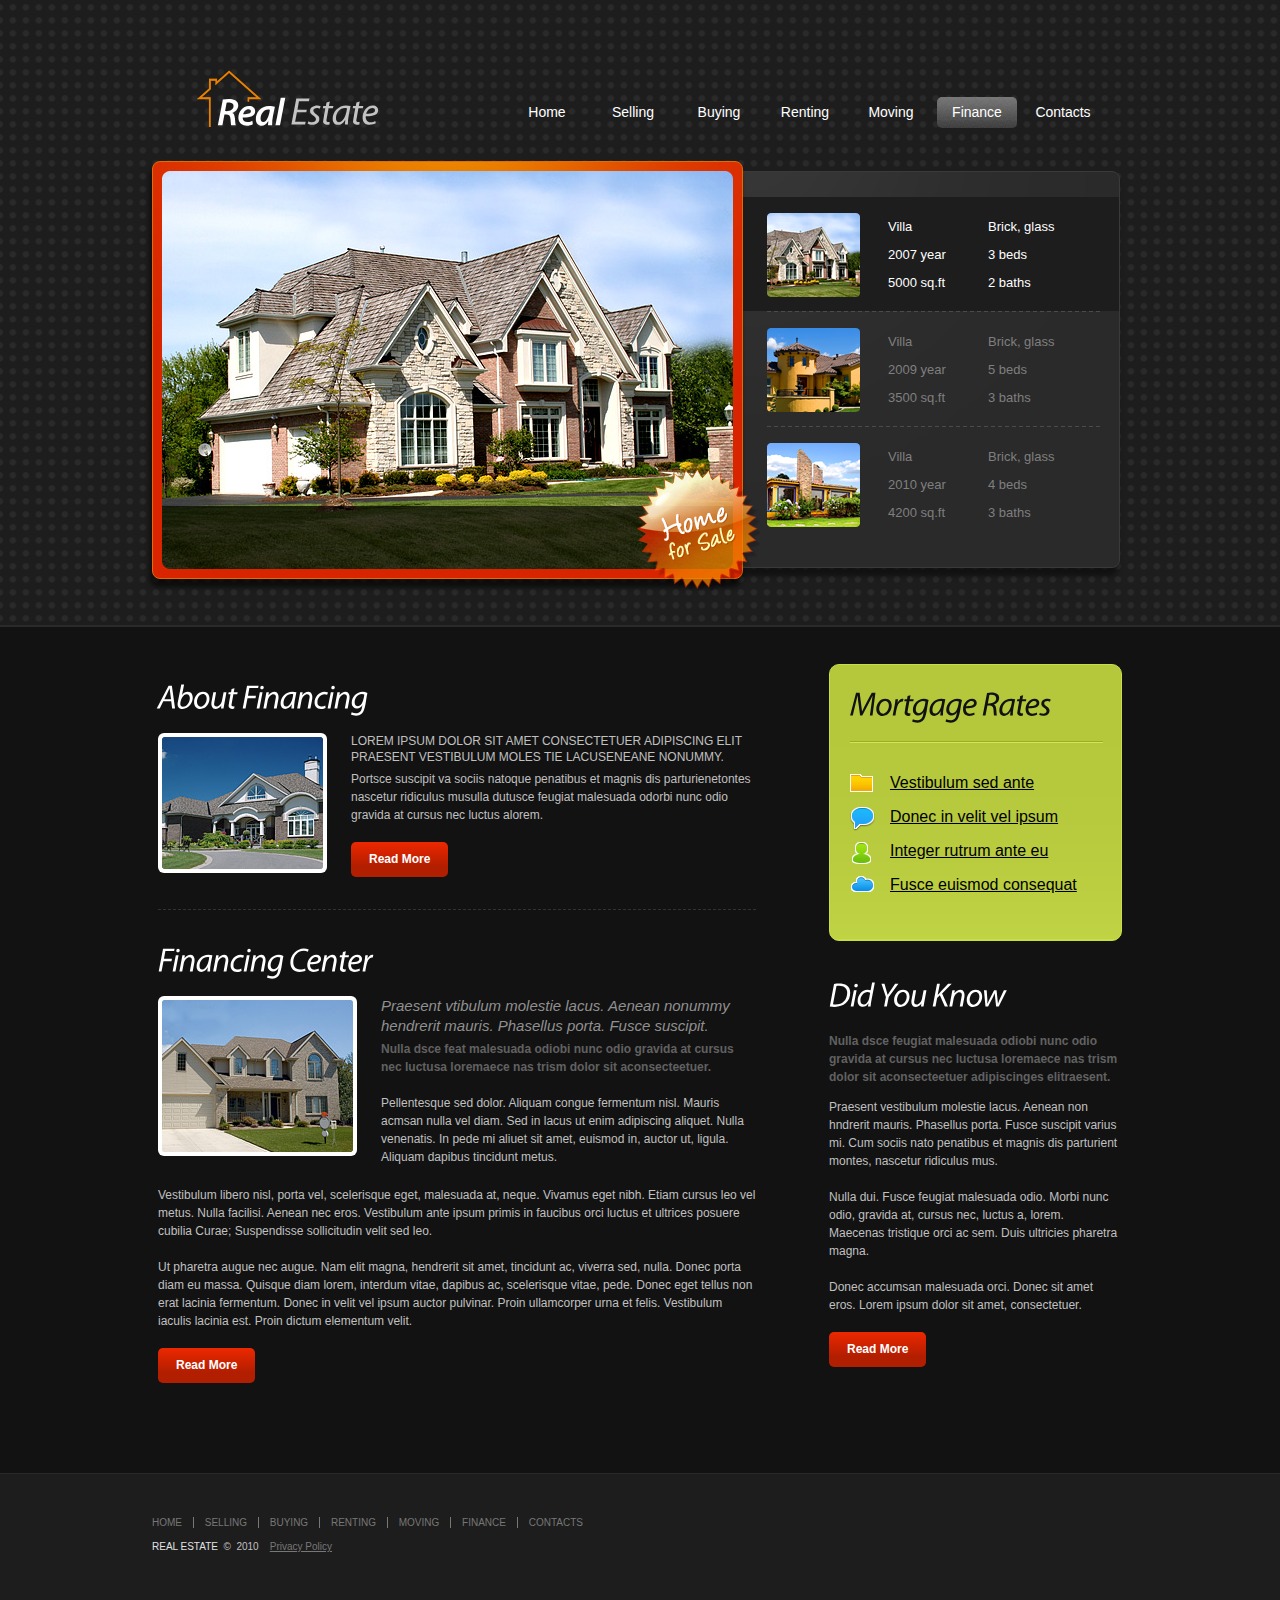
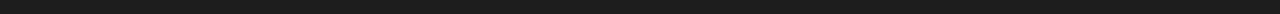
<file: Model/index-5.html>
<!DOCTYPE html>
<html lang="en">
<head>
	<title></title>
	<meta charset="utf-8">
	<link rel="stylesheet" href="css/reset.css" type="text/css" media="all">
	<link rel="stylesheet" href="css/grid.css" type="text/css" media="all">
	<link rel="stylesheet" href="css/style.css" type="text/css" media="all">
	<script type="text/javascript" src="js/jquery-1.4.2.min.js" ></script>
	<script type="text/javascript" src="js/cufon-yui.js"></script>
	<script type="text/javascript" src="js/Myriad_Pro_italic_400-Myriad_Pro_italic_600.font.js"></script>
	<script type="text/javascript" src="js/cufon-replace.js"></script>	
	<script type="text/javascript" src="js/jquery.faded.js"></script>
	<script type="text/javascript" src="js/script.js"></script>
	<!--[if lt IE 7]>
		<link rel="stylesheet" href="css/ie/ie6.css" type="text/css" media="screen">
		<script type="text/javascript" src="js/ie_png.js"></script>
		<script type="text/javascript">
				ie_png.fix('.png, .logo, .extra-banner');
		</script>
	<![endif]-->
	<!--[if lt IE 9]>
		<script type="text/javascript" src="js/html5.js"></script>
	<![endif]-->
</head>

<body>
	<!-- header -->
	<header>
		<div class="container_16">
			<div class="logo">
				<h1><a href="index.html"><strong>Real</strong> Estate</a></h1>
			</div>
			<nav>
				<ul>
					<li><a href="index.html">Home</a></li>
					<li><a href="index-1.html">Selling</a></li>
					<li><a href="index-2.html">Buying</a></li>
					<li><a href="index-3.html">Renting</a></li>
					<li><a href="index-4.html">Moving</a></li>
					<li><a href="index-5.html" class="current">Finance</a></li>
					<li><a href="index-6.html">Contacts</a></li>
				</ul>
			</nav>
			<!-- faded slider begin -->
			<div id="faded">
				<div class="rap">
					<a href="#"><img src="images/big-img1.jpg" alt="" width="571" height="398"></a>
					<a href="#"><img src="images/big-img2.jpg" alt="" width="571" height="398"></a>
					<a href="#"><img src="images/big-img3.jpg" alt="" width="571" height="398"></a>
				</div>
				<ul class="pagination">
					<li>
						<a href="#" rel="0">
							<img src="images/f_thumb1.png" alt="">
							<span class="left">
								Villa<br />
								2007 year<br />
								5000 sq.ft
							</span>
							<span class="right">
								Brick, glass<br />
								3 beds<br />
								2 baths
							</span>
						</a>
					</li>
					<li>
						<a href="#" rel="1">
							<img src="images/f_thumb2.png" alt="">
							<span class="left">
								Villa<br />
								2009 year<br />
								3500 sq.ft
							</span>
							<span class="right">
								Brick, glass<br />
								5 beds<br />
								3 baths
							</span>
						</a>
					</li>
					<li>
						<a href="#" rel="2">
							<img src="images/f_thumb3.png" alt="">
							<span class="left">
								Villa<br />
								2010 year<br />
								4200 sq.ft
							</span>
							<span class="right">
								Brick, glass<br />
								4 beds<br />
								3 baths
							</span>
						</a>
					</li>
				</ul>
				<img src="images/extra-banner.png" alt="" class="extra-banner">
			</div>
			<!-- faded slider end -->
		</div>
	</header>
	<!-- content -->
	<section id="content">
		<div class="container_16">
			<div class="clearfix">
				<section id="mainContent" class="grid_10">
					<article>
						<h2>About Financing</h2>
						<div class="wrapper">
							<figure><img src="images/6page-img1.jpg" alt=""></figure>
							<h3>Lorem ipsum dolor sit amet consectetuer adipiscing elit Praesent vestibulum moles tie lacuseneane nonummy. </h3>
							<p>Portsce suscipit va sociis natoque penatibus et magnis dis parturienetontes nascetur ridiculus musulla dutusce feugiat malesuada odorbi nunc odio gravida at cursus nec luctus alorem.</p>
							<a href="#" class="button">Read More</a>
						</div>
					</article>
					<article class="last">
						<h2>Financing Center</h2>
						<div class="img-box">
							<figure><img src="images/6page-img2.jpg" alt=""></figure>
							<hgroup>
								<h5>Praesent vtibulum molestie lacus. Aenean nonummy hendrerit mauris. Phasellus porta. Fusce suscipit.</h5>
								<h4>Nulla dsce feat malesuada odiobi nunc odio gravida at cursus nec luctusa loremaece nas trism dolor sit aconsecteetuer.</h4>
							</hgroup>
							Pellentesque sed dolor. Aliquam congue fermentum nisl.	Mauris acmsan nulla vel diam. Sed in lacus ut enim adipiscing aliquet. Nulla venenatis. In pede mi aliuet sit amet, euismod in, auctor ut, ligula. Aliquam dapibus tincidunt metus. 
						</div>
						<p>Vestibulum libero nisl, porta vel, scelerisque eget, malesuada at, neque. Vivamus eget nibh. Etiam cursus leo vel metus. Nulla facilisi. Aenean nec eros. Vestibulum ante ipsum primis in faucibus orci luctus et ultrices posuere cubilia Curae; Suspendisse sollicitudin velit sed leo.</p> 
						<p>Ut pharetra augue nec augue. Nam elit magna, hendrerit sit amet, tincidunt ac, viverra sed, nulla. Donec porta diam eu massa. Quisque diam lorem, interdum vitae, dapibus ac, scelerisque vitae, pede. Donec eget tellus non erat lacinia fermentum. Donec in velit vel ipsum auctor pulvinar. Proin ullamcorper urna et felis. Vestibulum iaculis lacinia est. Proin dictum elementum velit.</p> 
						<a href="#" class="button">Read More</a>
					</article>
				</section>
				<aside class="grid_6">
					<div class="prefix_1">
						<article>
							<!-- .box -->
							<div class="box">
								<h2>Mortgage Rates</h2>
								<dl class="accordion">
									<dt><img src="images/icon2.gif" alt=""><a href="#">Vestibulum sed ante</a></dt>
									<dd>Orta augueimperdiet massa uslerisec felise lecm id lorem ipsum.</dd>
									<dt><img src="images/icon3.gif" alt=""><a href="#">Donec in velit vel ipsum</a></dt>
									<dd>Orta augueimperdiet massa uslerisec felise lecm id lorem ipsum.</dd>
									<dt><img src="images/icon4.gif" alt=""><a href="#">Integer rutrum ante eu</a></dt>
									<dd>Orta augueimperdiet massa uslerisec felise lecm id lorem ipsum.</dd>
									<dt><img src="images/icon5.gif" alt=""><a href="#">Fusce euismod consequat</a></dt>
									<dd>Orta augueimperdiet massa uslerisec felise lecm id lorem ipsum.</dd>
								</dl>
							</div>
							<!-- /.box -->
						</article>
						<article class="last">
							<h2>Did You Know</h2>
							<h4>Nulla dsce feugiat malesuada odiobi nunc odio gravida at cursus nec luctusa loremaece nas trism dolor sit aconsecteetuer adipiscinges elitraesent.</h4>
							<p>Praesent vestibulum molestie lacus. Aenean non hndrerit mauris. Phasellus porta. Fusce suscipit varius mi. Cum sociis nato penatibus et magnis dis parturient montes, nascetur ridiculus mus.</p>
							<p>Nulla dui. Fusce feugiat malesuada odio. Morbi nunc odio, gravida at, cursus nec, luctus a, lorem. Maecenas tristique orci ac sem. Duis ultricies pharetra magna.</p>
							<p>Donec accumsan malesuada orci. Donec sit amet eros. Lorem ipsum dolor sit amet, consectetuer.</p>
							<a href="#" class="button">Read More</a>
						</article>
					</div>
				</aside>
			</div>
		</div>
	</section>
	<!-- footer -->
	<footer>
		<div class="container_16">
			<nav>
				<ul>
					<li><a href="index.html">home</a></li>
					<li><a href="index-1.html">Selling</a></li>
					<li><a href="index-2.html">buying</a></li>
					<li><a href="index-3.html">renting</a></li>
					<li><a href="index-4.html">moving</a></li>
					<li><a href="index-5.html">finance</a></li>
					<li><a href="index-6.html">contacts</a></li>		
				</ul>
			</nav>
			<p class="copy"><span>real estate</span> &nbsp;&copy; &nbsp;2010 &nbsp; &nbsp;<a href="index-7.html">Privacy Policy</a></p>
		</div>
	</footer>
	<script type="text/javascript">
		$(function(){
			//accordion
			$(".accordion dt").toggle(function(){
				$(this).next().slideDown();
			}, function(){
				$(this).next().slideUp();
			});
		})
	</script>
	<script type="text/javascript"> Cufon.now(); </script>
</body>
</html>
</file>
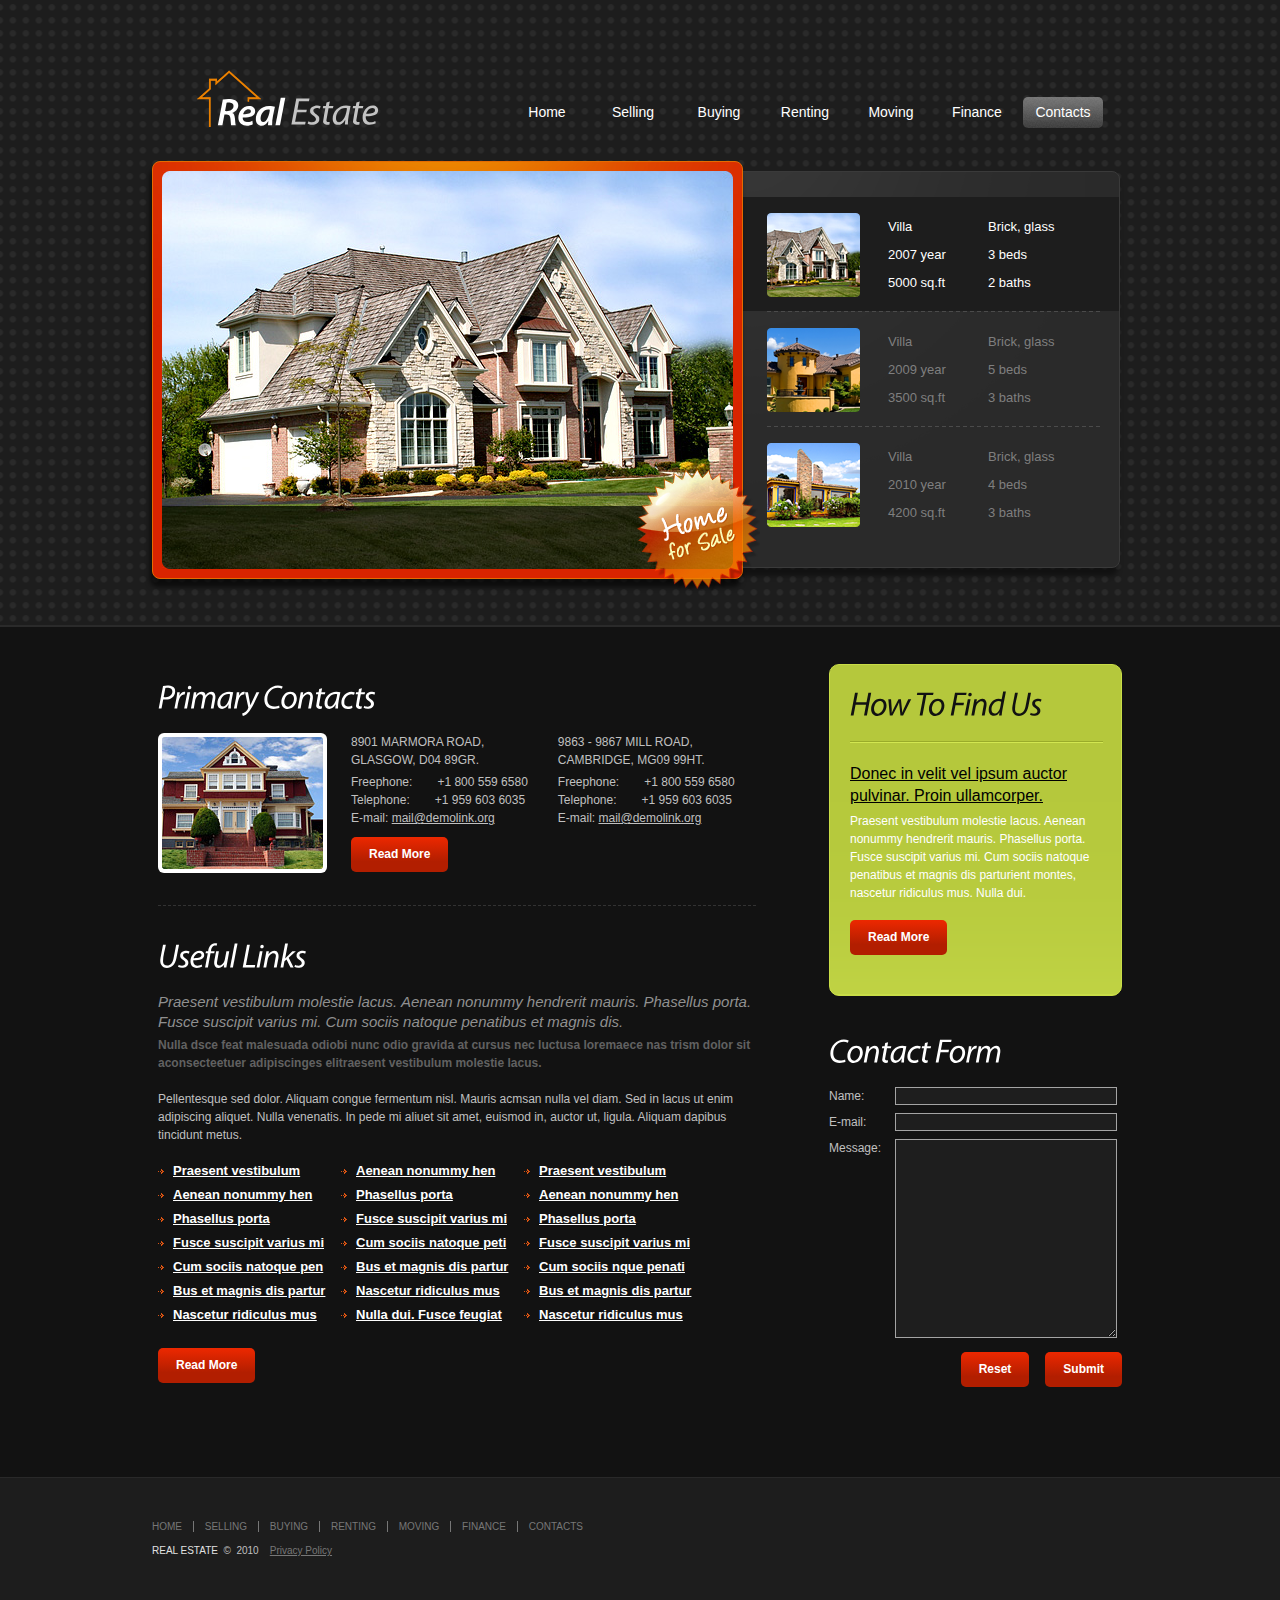
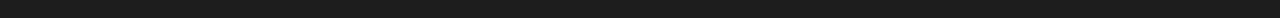
<file: Model/index-6.html>
<!DOCTYPE html>
<html lang="en">
<head>
	<title></title>
	<meta charset="utf-8">
	<link rel="stylesheet" href="css/reset.css" type="text/css" media="all">
	<link rel="stylesheet" href="css/grid.css" type="text/css" media="all">
	<link rel="stylesheet" href="css/style.css" type="text/css" media="all">
	<script type="text/javascript" src="js/jquery-1.4.2.min.js" ></script>
	<script type="text/javascript" src="js/cufon-yui.js"></script>
	<script type="text/javascript" src="js/Myriad_Pro_italic_400-Myriad_Pro_italic_600.font.js"></script>
	<script type="text/javascript" src="js/cufon-replace.js"></script>	
	<script type="text/javascript" src="js/jquery.faded.js"></script>
	<script type="text/javascript" src="js/script.js"></script>
	<!--[if lt IE 7]>
		<link rel="stylesheet" href="css/ie/ie6.css" type="text/css" media="screen">
		<script type="text/javascript" src="js/ie_png.js"></script>
		<script type="text/javascript">
				ie_png.fix('.png, .logo, .extra-banner');
		</script>
	<![endif]-->
	<!--[if lt IE 9]>
		<script type="text/javascript" src="js/html5.js"></script>
	<![endif]-->
</head>

<body>
	<!-- header -->
	<header>
		<div class="container_16">
			<div class="logo">
				<h1><a href="index.html"><strong>Real</strong> Estate</a></h1>
			</div>
			<nav>
				<ul>
					<li><a href="index.html">Home</a></li>
					<li><a href="index-1.html">Selling</a></li>
					<li><a href="index-2.html">Buying</a></li>
					<li><a href="index-3.html">Renting</a></li>
					<li><a href="index-4.html">Moving</a></li>
					<li><a href="index-5.html">Finance</a></li>
					<li><a href="index-6.html" class="current">Contacts</a></li>
				</ul>
			</nav>
			<!-- faded slider begin -->
			<div id="faded">
				<div class="rap">
					<a href="#"><img src="images/big-img1.jpg" alt="" width="571" height="398"></a>
					<a href="#"><img src="images/big-img2.jpg" alt="" width="571" height="398"></a>
					<a href="#"><img src="images/big-img3.jpg" alt="" width="571" height="398"></a>
				</div>
				<ul class="pagination">
					<li>
						<a href="#" rel="0">
							<img src="images/f_thumb1.png" alt="">
							<span class="left">
								Villa<br />
								2007 year<br />
								5000 sq.ft
							</span>
							<span class="right">
								Brick, glass<br />
								3 beds<br />
								2 baths
							</span>
						</a>
					</li>
					<li>
						<a href="#" rel="1">
							<img src="images/f_thumb2.png" alt="">
							<span class="left">
								Villa<br />
								2009 year<br />
								3500 sq.ft
							</span>
							<span class="right">
								Brick, glass<br />
								5 beds<br />
								3 baths
							</span>
						</a>
					</li>
					<li>
						<a href="#" rel="2">
							<img src="images/f_thumb3.png" alt="">
							<span class="left">
								Villa<br />
								2010 year<br />
								4200 sq.ft
							</span>
							<span class="right">
								Brick, glass<br />
								4 beds<br />
								3 baths
							</span>
						</a>
					</li>
				</ul>
				<img src="images/extra-banner.png" alt="" class="extra-banner">
			</div>
			<!-- faded slider end -->
		</div>
	</header>
	<!-- content -->
	<section id="content">
		<div class="container_16">
			<div class="clearfix">
				<section id="mainContent" class="grid_10">
					<article>
						<h2>Primary Contacts</h2>
						<div class="wrapper">
							<figure><img src="images/7page-img1.jpg" alt=""></figure>
							<dl class="address">
								<dt>8901 Marmora Road,<br />
								Glasgow, D04 89GR.</dt>
								<dd><span>Freephone:</span>+1 800 559 6580</dd>
								<dd><span>Telephone:</span>+1 959 603 6035</dd>
								<dd>E-mail: <a href="#">mail@demolink.org</a></dd>
							</dl>
							<dl class="address last">
								<dt>9863 - 9867 Mill Road,<br /> 
								Cambridge, MG09 99HT.</dt>
								<dd><span>Freephone:</span>+1 800 559 6580</dd>
								<dd><span>Telephone:</span>+1 959 603 6035</dd>
								<dd>E-mail: <a href="#">mail@demolink.org</a></dd>
							</dl>
							<a href="#" class="button">Read More</a>
						</div>
					</article>
					<article class="last">
						<h2>Useful Links</h2>
						<hgroup>
							<h5>Praesent vestibulum molestie lacus. Aenean nonummy hendrerit mauris. Phasellus porta. Fusce suscipit varius mi. Cum sociis natoque penatibus et magnis dis. </h5>
							<h4>Nulla dsce feat malesuada odiobi nunc odio gravida at cursus nec luctusa loremaece nas trism dolor sit aconsecteetuer adipiscinges elitraesent	vestibulum molestie lacus.</h4>
						</hgroup>
						<p>Pellentesque sed dolor. Aliquam congue fermentum nisl.	Mauris acmsan nulla vel diam. Sed in lacus ut enim adipiscing aliquet. Nulla venenatis. In pede mi aliuet sit amet, euismod in, auctor ut, ligula. Aliquam dapibus tincidunt metus. </p>
						<div class="wrapper p2">
							<ul class="list1 grid_3 alpha">
								<li><a href="#">Praesent vestibulum</a></li>
								<li><a href="#">Aenean nonummy hen</a></li>
								<li><a href="#">Phasellus porta</a></li>
								<li><a href="#">Fusce suscipit varius mi</a></li>
								<li><a href="#">Cum sociis natoque pen</a></li>
								<li><a href="#">Bus et magnis dis partur</a></li>
								<li><a href="#">Nascetur ridiculus mus</a></li>
							</ul>
							<ul class="list1 grid_3">
								<li><a href="#">Aenean nonummy hen</a></li>
								<li><a href="#">Phasellus porta</a></li>
								<li><a href="#">Fusce suscipit varius mi</a></li>
								<li><a href="#">Cum sociis natoque peti</a></li>
								<li><a href="#">Bus et magnis dis partur</a></li>
								<li><a href="#">Nascetur ridiculus mus</a></li>
								<li><a href="#">Nulla dui. Fusce feugiat</a></li>
							</ul>
							<ul class="list1 grid_3 omega">
								<li><a href="#">Praesent vestibulum</a></li>
								<li><a href="#">Aenean nonummy hen</a></li>
								<li><a href="#">Phasellus porta</a></li>
								<li><a href="#">Fusce suscipit varius mi</a></li>
								<li><a href="#">Cum sociis nque penati</a></li>
								<li><a href="#">Bus et magnis dis partur</a></li>
								<li><a href="#">Nascetur ridiculus mus</a></li>
							</ul>
						</div>
						<a href="#" class="button">Read More</a>
					</article>
				</section>
				<aside class="grid_6">
					<div class="prefix_1">
						<article>
							<!-- .box -->
							<div class="box">
								<h2>How To Find Us</h2>
								<h3><a href="#">Donec in velit vel ipsum auctor pulvinar. Proin ullamcorper.</a></h3>
								<p>Praesent vestibulum molestie lacus. Aenean nonummy hendrerit mauris. Phasellus porta. Fusce suscipit varius mi. Cum sociis natoque penatibus et magnis dis parturient montes, nascetur ridiculus mus. Nulla dui. </p>
								<a href="#" class="button">Read More</a>
							</div>
							<!-- /.box -->
						</article>
						<article class="last">
							<h2>Contact Form</h2>
							<form action="" id="contacts-form">
								<fieldset>
									<label><span>Name:</span><input type="text" /></label>
									<label><span>E-mail:</span><input type="text" /></label>
									<div class="wrapper"><span>Message:</span><textarea></textarea></div>
									<div class="wrapper"><a href="#" onClick="document.getElementById('contacts-form').submit()" class="button">Submit</a><a href="#" onClick="document.getElementById('contacts-form').submit()" class="button">Reset</a></div>
								</fieldset>
							</form>
						</article>
					</div>
				</aside>
			</div>
		</div>
	</section>
	<!-- footer -->
	<footer>
		<div class="container_16">
			<nav>
				<ul>
					<li><a href="index.html">home</a></li>
					<li><a href="index-1.html">Selling</a></li>
					<li><a href="index-2.html">buying</a></li>
					<li><a href="index-3.html">renting</a></li>
					<li><a href="index-4.html">moving</a></li>
					<li><a href="index-5.html">finance</a></li>
					<li><a href="index-6.html">contacts</a></li>		
				</ul>
			</nav>
			<p class="copy"><span>real estate</span> &nbsp;&copy; &nbsp;2010 &nbsp; &nbsp;<a href="index-7.html">Privacy Policy</a></p>
		</div>
	</footer>
	<script type="text/javascript"> Cufon.now(); </script>
</body>
</html>
</file>
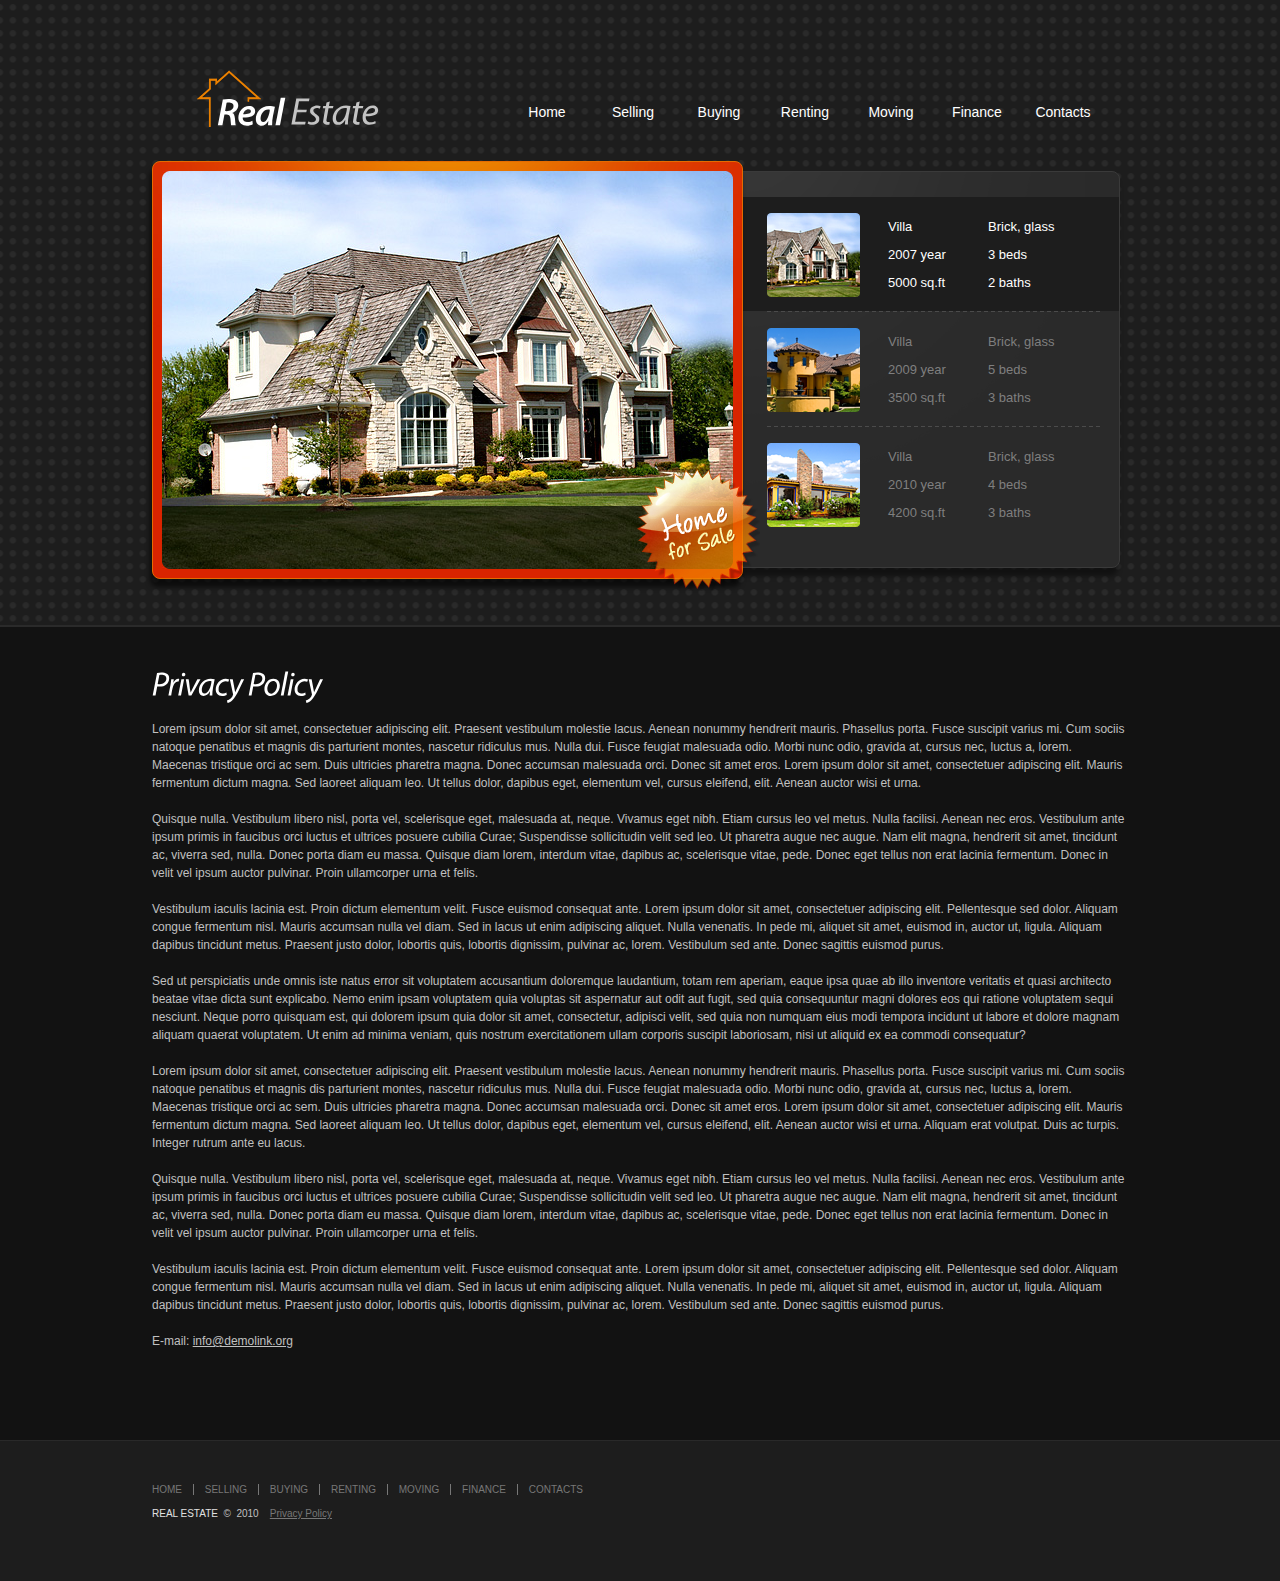
<file: Model/index-7.html>
<!DOCTYPE html>
<html lang="en">
<head>
	<title></title>
	<meta charset="utf-8">
	<link rel="stylesheet" href="css/reset.css" type="text/css" media="all">
	<link rel="stylesheet" href="css/grid.css" type="text/css" media="all">
	<link rel="stylesheet" href="css/style.css" type="text/css" media="all">
	<script type="text/javascript" src="js/jquery-1.4.2.min.js" ></script>
	<script type="text/javascript" src="js/cufon-yui.js"></script>
	<script type="text/javascript" src="js/Myriad_Pro_italic_400-Myriad_Pro_italic_600.font.js"></script>
	<script type="text/javascript" src="js/cufon-replace.js"></script>	
	<script type="text/javascript" src="js/jquery.faded.js"></script>
	<script type="text/javascript" src="js/script.js"></script>
	<!--[if lt IE 7]>
		<link rel="stylesheet" href="css/ie/ie6.css" type="text/css" media="screen">
		<script type="text/javascript" src="js/ie_png.js"></script>
		<script type="text/javascript">
				ie_png.fix('.png, .logo, .extra-banner');
		</script>
	<![endif]-->
	<!--[if lt IE 9]>
		<script type="text/javascript" src="js/html5.js"></script>
	<![endif]-->
</head>

<body>
	<!-- header -->
	<header>
		<div class="container_16">
			<div class="logo">
				<h1><a href="index.html"><strong>Real</strong> Estate</a></h1>
			</div>
			<nav>
				<ul>	
					<li><a href="index.html">Home</a></li>
					<li><a href="index-1.html">Selling</a></li>
					<li><a href="index-2.html">Buying</a></li>
					<li><a href="index-3.html">Renting</a></li>
					<li><a href="index-4.html">Moving</a></li>
					<li><a href="index-5.html">Finance</a></li>
					<li><a href="index-6.html">Contacts</a></li>
				</ul>
			</nav>
			<!-- faded slider begin -->
			<div id="faded">
				<div class="rap">
					<a href="#"><img src="images/big-img1.jpg" alt="" width="571" height="398"></a>
					<a href="#"><img src="images/big-img2.jpg" alt="" width="571" height="398"></a>
					<a href="#"><img src="images/big-img3.jpg" alt="" width="571" height="398"></a>
				</div>
				<ul class="pagination">
					<li>
						<a href="#" rel="0">
							<img src="images/f_thumb1.png" alt="">
							<span class="left">
								Villa<br />
								2007 year<br />
								5000 sq.ft
							</span>
							<span class="right">
								Brick, glass<br />
								3 beds<br />
								2 baths
							</span>
						</a>
					</li>
					<li>
						<a href="#" rel="1">
							<img src="images/f_thumb2.png" alt="">
							<span class="left">
								Villa<br />
								2009 year<br />
								3500 sq.ft
							</span>
							<span class="right">
								Brick, glass<br />
								5 beds<br />
								3 baths
							</span>
						</a>
					</li>
					<li>
						<a href="#" rel="2">
							<img src="images/f_thumb3.png" alt="">
							<span class="left">
								Villa<br />
								2010 year<br />
								4200 sq.ft
							</span>
							<span class="right">
								Brick, glass<br />
								4 beds<br />
								3 baths
							</span>
						</a>
					</li>
				</ul>
				<img src="images/extra-banner.png" alt="" class="extra-banner">
			</div>
			<!-- faded slider end -->
		</div>
	</header>
	<!-- content -->
	<section id="content">
		<div class="container_16">
			<h2>Privacy Policy</h2>
			<p>Lorem ipsum dolor sit amet, consectetuer adipiscing elit. Praesent vestibulum molestie lacus. Aenean nonummy hendrerit mauris. Phasellus porta. Fusce suscipit varius mi. Cum sociis natoque penatibus et magnis dis parturient montes, nascetur ridiculus mus. Nulla dui. Fusce feugiat malesuada odio. Morbi nunc odio, gravida at, cursus nec, luctus a, lorem. Maecenas tristique orci ac sem. Duis ultricies pharetra magna. Donec accumsan malesuada orci. Donec sit amet eros. Lorem ipsum dolor sit amet, consectetuer adipiscing elit. Mauris fermentum dictum magna. Sed laoreet aliquam leo. Ut tellus dolor, dapibus eget, elementum vel, cursus eleifend, elit. Aenean auctor wisi et urna.</p> 
			<p>Quisque nulla. Vestibulum libero nisl, porta vel, scelerisque eget, malesuada at, neque. Vivamus eget nibh. Etiam cursus leo vel metus. Nulla facilisi. Aenean nec eros. Vestibulum ante ipsum primis in faucibus orci luctus et ultrices posuere cubilia Curae; Suspendisse sollicitudin velit sed leo. Ut pharetra augue nec augue. Nam elit magna, hendrerit sit amet, tincidunt ac, viverra sed, nulla. Donec porta diam eu massa. Quisque diam lorem, interdum vitae, dapibus ac, scelerisque vitae, pede. Donec eget tellus non erat lacinia fermentum. Donec in velit vel ipsum auctor pulvinar. Proin ullamcorper urna et felis.</p>
			<p>Vestibulum iaculis lacinia est. Proin dictum elementum velit. Fusce euismod consequat ante. Lorem ipsum dolor sit amet, consectetuer adipiscing elit. Pellentesque sed dolor. Aliquam congue fermentum nisl. Mauris accumsan nulla vel diam. Sed in lacus ut enim adipiscing aliquet. Nulla venenatis. In pede mi, aliquet sit amet, euismod in, auctor ut, ligula. Aliquam dapibus tincidunt metus. Praesent justo dolor, lobortis quis, lobortis dignissim, pulvinar ac, lorem. Vestibulum sed ante. Donec sagittis euismod purus.</p>
			<p>Sed ut perspiciatis unde omnis iste natus error sit voluptatem accusantium doloremque laudantium, totam rem aperiam, eaque ipsa quae ab illo inventore veritatis et quasi architecto beatae vitae dicta sunt explicabo. Nemo enim ipsam voluptatem quia voluptas sit aspernatur aut odit aut fugit, sed quia consequuntur magni dolores eos qui ratione voluptatem sequi nesciunt. Neque porro quisquam est, qui dolorem ipsum quia dolor sit amet, consectetur, adipisci velit, sed quia non numquam eius modi tempora incidunt ut labore et dolore magnam aliquam quaerat voluptatem. Ut enim ad minima veniam, quis nostrum exercitationem ullam corporis suscipit laboriosam, nisi ut aliquid ex ea commodi consequatur?</p>
			<p>Lorem ipsum dolor sit amet, consectetuer adipiscing elit. Praesent vestibulum molestie lacus. Aenean nonummy hendrerit mauris. Phasellus porta. Fusce suscipit varius mi. Cum sociis natoque penatibus et magnis dis parturient montes, nascetur ridiculus mus. Nulla dui. Fusce feugiat malesuada odio. Morbi nunc odio, gravida at, cursus nec, luctus a, lorem. Maecenas tristique orci ac sem. Duis ultricies pharetra magna. Donec accumsan malesuada orci. Donec sit amet eros. Lorem ipsum dolor sit amet, consectetuer adipiscing elit. Mauris fermentum dictum magna. Sed laoreet aliquam leo. Ut tellus dolor, dapibus eget, elementum vel, cursus eleifend, elit. Aenean auctor wisi et urna. Aliquam erat volutpat. Duis ac turpis. Integer rutrum ante eu lacus.</p>
			<p>Quisque nulla. Vestibulum libero nisl, porta vel, scelerisque eget, malesuada at, neque. Vivamus eget nibh. Etiam cursus leo vel metus. Nulla facilisi. Aenean nec eros. Vestibulum ante ipsum primis in faucibus orci luctus et ultrices posuere cubilia Curae; Suspendisse sollicitudin velit sed leo. Ut pharetra augue nec augue. Nam elit magna, hendrerit sit amet, tincidunt ac, viverra sed, nulla. Donec porta diam eu massa. Quisque diam lorem, interdum vitae, dapibus ac, scelerisque vitae, pede. Donec eget tellus non erat lacinia fermentum. Donec in velit vel ipsum auctor pulvinar. Proin ullamcorper urna et felis.</p>
			<p>Vestibulum iaculis lacinia est. Proin dictum elementum velit. Fusce euismod consequat ante. Lorem ipsum dolor sit amet, consectetuer adipiscing elit. Pellentesque sed dolor. Aliquam congue fermentum nisl. Mauris accumsan nulla vel diam. Sed in lacus ut enim adipiscing aliquet. Nulla venenatis. In pede mi, aliquet sit amet, euismod in, auctor ut, ligula. Aliquam dapibus tincidunt metus. Praesent justo dolor, lobortis quis, lobortis dignissim, pulvinar ac, lorem. Vestibulum sed ante. Donec sagittis euismod purus.</p>
			E-mail: <a href="#">info@demolink.org</a>
		</div>
	</section>
	<!-- footer -->
	<footer>
		<div class="container_16">
			<nav>
				<ul>
					<li><a href="index.html">home</a></li>
					<li><a href="index-1.html">Selling</a></li>
					<li><a href="index-2.html">buying</a></li>
					<li><a href="index-3.html">renting</a></li>
					<li><a href="index-4.html">moving</a></li>
					<li><a href="index-5.html">finance</a></li>
					<li><a href="index-6.html">contacts</a></li>		
				</ul>
			</nav>
			<p class="copy"><span>real estate</span> &nbsp;&copy; &nbsp;2010 &nbsp; &nbsp;<a href="index-7.html">Privacy Policy</a></p>
		</div>
	</footer>
	<script type="text/javascript"> Cufon.now(); </script>
</body>
</html>
</file>
<file: css/index.css>
#content{
	border: 1px solid black;
	background-image: url("../images/header-pattern.gif");
	border-bottom: 2px solid #303030;
}
#section_top{
	width: 960px;
	margin: auto;
	padding-bottom: 40px;
}
header{
	margin-top: 70px;
	background-image: url("../images/logo.png");
	background-repeat: no-repeat;
	height: 90px;
	color: white;
	margin-left: 20px;
}
header h1{
	display: inline-block;
	font-size: 2.1em;
	margin-top: 25px;
	margin-left: 20px;
}
header nav{
	display: inline-block;
	margin-left: 60px;
}
nav ul li{
	display: inline-block;
	margin-left: 20px;
	font-size: 1.1em;
	height: 20px;
	width: 60px;
	padding:5px;
	text-align: center;
	border-radius: 5px;
}
nav ul li:hover{
	background-image: url("../images/nav-bg.gif");
	cursor: pointer;
}
.gray{
	color: gray;
}
#orange_fond{
	width: 570px;
	padding: 10px;
	border-radius: 5px;
	background-image: url("../images/img-wrapper-bg.jpg");
	display: inline-block;
	box-shadow: 0px 6px 6px black;
}
#banner{
	position: absolute;
	margin-top: 300px;
	margin-left: 470px;
}
#block_right{
	width: 370px;
	float: right;
	margin-top: 10px;
	height: 360px;
	background-color: #303030;
	border-radius: 5px;
	padding-top: 40px;
	box-shadow: 6px 6px 6px black;
}
#block_right .produits{
	border-top:0.3px dashed gray;
	padding: 10px;
}
#block_right .produits ul{
	width: 110px;
	font-size: 0.9em;
	float: right;
	height: 80px;
	margin-right: 10px;
	color: gray;
	padding-top: 10px;
	line-height: 20px;
}
#block_right .produits:hover{
	background-color: #1d1d1d;
	cursor: pointer; 
}
#block_right .produits:hover ul{
	color: white;
}
#last{
	border-bottom: 0.3px dashed gray
}
#section_bottom{
	width: 960px;
	margin: auto;
}
#section_left{
	width: 600px;
	display: inline-block;
}
#section_left p{
	margin-bottom: 10px;
}
#section_right{
	width: 300px;
	float: right;
}
#mid_content{
	padding-top: 50px;
	padding-bottom: 50px;
	background-color: #121212;
	color: #c0c0c0;
}
#mid_content h2{
	font-size: 2.4em;
	margin-bottom: 15px;
	color: white;
}
.button{
	width: 75px;
	padding: 10px 15px 10px 15px;
	border-radius: 10px;
	background-color: #d42400;
	color: white;
	margin-top: 10px;
	margin-bottom: 10px;
}
.button:hover {
	color: black;
	background-color: white;
	cursor: pointer;
}
#block_1{
	border-bottom: 1px dashed gray;
	padding-bottom: 20px;
	margin-bottom: 20px;
}
#block_2 img{
	border:4px solid white;
	border-radius: 10px;
}
#section_right_block_right{
	border-radius: 10px;
	padding:20px 10px 40px 20px;
	background-color: #b5c83c;
	color: black;
	margin-bottom: 30px;
}
#section_right_block_right h2{
	color: black;
	font-size: 1.9em;
	border-bottom: 1px solid black;
	padding-bottom: 20px;
}
#section_right_block_right ul li{
	padding-top: 5px;
	padding-bottom: 5px;
	text-decoration: underline;
	line-height: 20px;
	font-size: 1.2em;
}
#section_right_block_right ul li:hover{
	cursor: pointer;
	text-decoration: none;
}
#section_right_block_right ul li img{
	margin-right: 20px;
}
#section_right_block_left ul{
	width: 120px;
	display: inline-block;
}
#section_right_block_left ul li{
	height: 25px;
	padding-left: 10px;
	text-decoration: underline;
	color: white;
}
#section_right_block_left ul li:hover{
	cursor: pointer;
	text-decoration: none;
}
footer{
	width: 960px;
	margin: auto;
	padding-bottom: 40px;
	padding-top: 30px;
	font-size: 0.8em;
}
#bottom{
	background-color: #1d1d1d;
	color:  #c0c0c0;
}
footer ul li{
	display: inline-block;
	color: gray;
}
</file>
<file: Model/css/grid.css>
/*
	Variable Grid System.
	Learn more ~ http://www.spry-soft.com/grids/
	Based on 960 Grid System - http://960.gs/

	Licensed under GPL and MIT.
*/


/* Containers
----------------------------------------------------------------------------------------------------*/
.container_16 {
	margin-left: auto;
	margin-right: auto;
	width: 976px;
}

/* Grid >> Global
----------------------------------------------------------------------------------------------------*/

.grid_1,
.grid_2,
.grid_3,
.grid_4,
.grid_5,
.grid_6,
.grid_7,
.grid_8,
.grid_9,
.grid_10,
.grid_11,
.grid_12,
.grid_13,
.grid_14,
.grid_15,
.grid_16 {
	display:inline;
	float: left;
	position: relative;
	margin-left: 6px;
	margin-right: 6px;
}

/* Grid >> Children (Alpha ~ First, Omega ~ Last)
----------------------------------------------------------------------------------------------------*/

.alpha {
	margin-left: 0;
}

.omega {
	margin-right: 0;
}

/* Grid >> 16 Columns
----------------------------------------------------------------------------------------------------*/

.container_16 .grid_1 {
	width:49px;
}

.container_16 .grid_2 {
	width:110px;
}

.container_16 .grid_3 {
	width:171px;
}

.container_16 .grid_4 {
	width:232px;
}

.container_16 .grid_5 {
	width:293px;
}

.container_16 .grid_6 {
	width:354px;
}

.container_16 .grid_7 {
	width:415px;
}

.container_16 .grid_8 {
	width:476px;
}

.container_16 .grid_9 {
	width:537px;
}

.container_16 .grid_10 {
	width:598px;
}

.container_16 .grid_11 {
	width:659px;
}

.container_16 .grid_12 {
	width:720px;
}

.container_16 .grid_13 {
	width:781px;
}

.container_16 .grid_14 {
	width:842px;
}

.container_16 .grid_15 {
	width:903px;
}

.container_16 .grid_16 {
	width:964px;
}



/* Prefix Extra Space >> 16 Columns
----------------------------------------------------------------------------------------------------*/

.container_16 .prefix_1 {
	padding-left:61px;
}

.container_16 .prefix_2 {
	padding-left:122px;
}

.container_16 .prefix_3 {
	padding-left:183px;
}

.container_16 .prefix_4 {
	padding-left:244px;
}

.container_16 .prefix_5 {
	padding-left:305px;
}

.container_16 .prefix_6 {
	padding-left:366px;
}

.container_16 .prefix_7 {
	padding-left:427px;
}

.container_16 .prefix_8 {
	padding-left:488px;
}

.container_16 .prefix_9 {
	padding-left:549px;
}

.container_16 .prefix_10 {
	padding-left:610px;
}

.container_16 .prefix_11 {
	padding-left:671px;
}

.container_16 .prefix_12 {
	padding-left:732px;
}

.container_16 .prefix_13 {
	padding-left:793px;
}

.container_16 .prefix_14 {
	padding-left:854px;
}

.container_16 .prefix_15 {
	padding-left:915px;
}



/* Suffix Extra Space >> 16 Columns
----------------------------------------------------------------------------------------------------*/

.container_16 .suffix_1 {
	padding-right:61px;
}

.container_16 .suffix_2 {
	padding-right:122px;
}

.container_16 .suffix_3 {
	padding-right:183px;
}

.container_16 .suffix_4 {
	padding-right:244px;
}

.container_16 .suffix_5 {
	padding-right:305px;
}

.container_16 .suffix_6 {
	padding-right:366px;
}

.container_16 .suffix_7 {
	padding-right:427px;
}

.container_16 .suffix_8 {
	padding-right:488px;
}

.container_16 .suffix_9 {
	padding-right:549px;
}

.container_16 .suffix_10 {
	padding-right:610px;
}

.container_16 .suffix_11 {
	padding-right:671px;
}

.container_16 .suffix_12 {
	padding-right:732px;
}

.container_16 .suffix_13 {
	padding-right:793px;
}

.container_16 .suffix_14 {
	padding-right:854px;
}

.container_16 .suffix_15 {
	padding-right:915px;
}



/* Push Space >> 16 Columns
----------------------------------------------------------------------------------------------------*/

.container_16 .push_1 {
	left:61px;
}

.container_16 .push_2 {
	left:122px;
}

.container_16 .push_3 {
	left:183px;
}

.container_16 .push_4 {
	left:244px;
}

.container_16 .push_5 {
	left:305px;
}

.container_16 .push_6 {
	left:366px;
}

.container_16 .push_7 {
	left:427px;
}

.container_16 .push_8 {
	left:488px;
}

.container_16 .push_9 {
	left:549px;
}

.container_16 .push_10 {
	left:610px;
}

.container_16 .push_11 {
	left:671px;
}

.container_16 .push_12 {
	left:732px;
}

.container_16 .push_13 {
	left:793px;
}

.container_16 .push_14 {
	left:854px;
}

.container_16 .push_15 {
	left:915px;
}



/* Pull Space >> 16 Columns
----------------------------------------------------------------------------------------------------*/

.container_16 .pull_1 {
	left:-61px;
}

.container_16 .pull_2 {
	left:-122px;
}

.container_16 .pull_3 {
	left:-183px;
}

.container_16 .pull_4 {
	left:-244px;
}

.container_16 .pull_5 {
	left:-305px;
}

.container_16 .pull_6 {
	left:-366px;
}

.container_16 .pull_7 {
	left:-427px;
}

.container_16 .pull_8 {
	left:-488px;
}

.container_16 .pull_9 {
	left:-549px;
}

.container_16 .pull_10 {
	left:-610px;
}

.container_16 .pull_11 {
	left:-671px;
}

.container_16 .pull_12 {
	left:-732px;
}

.container_16 .pull_13 {
	left:-793px;
}

.container_16 .pull_14 {
	left:-854px;
}

.container_16 .pull_15 {
	left:-915px;
}




/* Clear Floated Elements
----------------------------------------------------------------------------------------------------*/

/* http://sonspring.com/journal/clearing-floats */

.clear {
	clear: both;
	display: block;
	overflow: hidden;
	visibility: hidden;
	width: 0;
	height: 0;
}

/* http://perishablepress.com/press/2008/02/05/lessons-learned-concerning-the-clearfix-css-hack */

.clearfix:after {
	clear: both;
	content: ' ';
	display: block;
	font-size: 0;
	line-height: 0;
	visibility: hidden;
	width: 0;
	height: 0;
}

.clearfix {
	display: inline-block;
}

* html .clearfix {
	height: 1%;
}

.clearfix {
	display: block;
}
</file>
<file: Model/css/style.css>
/* Getting the new tags to behave */
article, aside, audio, canvas, command, datalist, details, embed, figcaption, figure, footer, header, hgroup, keygen, meter, nav, output, progress, section, source, video{display:block}
mark, rp, rt, ruby, summary, time{display:inline}
/* Global properties ======================================================== */
body {background:#1d1d1d;font-family:Arial, Helvetica, sans-serif;font-size:100%;line-height:1.125em;color:#c0c0c0}
.ic, .ic a {border:0;float:right;background:#000;color:#f00;width:100%;line-height:10px;font-size:10px;margin:-50% 0 0 0;overflow:hidden;padding:0}
html {min-width:980px}
html, body {height:100%}
/* Global Structure ============================================================= */
.container_16 {font-size:.75em;position:relative}
	/* Header */
	header {height:625px;overflow:hidden;border-bottom:2px solid #2a2a2a;background:url(../images/header-pattern.gif) 50% 0 #1d1d1d}
	/* Content */
	#content {padding:37px 0 90px 0;background:#121212}
		#mainContent {padding:13px 0 0 0}
	/* Footer */
	footer {border-top:1px solid #292929;padding:40px 0 40px 0}
/* Left & Right alignment */
.fleft {float:left}
.fright {float:right}
.clear {clear:both}
.col-1, .col-2, .col-3 {float:left}
.alignright {text-align:right}
.aligncenter {text-align:center}
.wrapper {width:100%;overflow:hidden}
/* The inside class provides consistent padding. To be used often! */
.inside{padding:20px}
/*----- form defaults -----*/
input, select, textarea {font-family:Arial, Helvetica, sans-serif;font-size:1em;vertical-align:middle;font-weight:normal}
/*----- other -----*/
figure {margin:0 24px 0 0;float:left;padding:4px;background:#fff;position:relative;border-radius:6px;-moz-border-radius:6px;-webkit-border-radius:6px;behavior:url(js/PIE.htc)}
figure.alt {margin-right:5px}
figure.last {margin-right:0}
.img-box {width:100%;overflow:hidden;padding-bottom:20px}
.extra-wrap {overflow:hidden}
p {margin-bottom:18px}
.p1 {margin-bottom:9px}
.p2 {margin-bottom:18px}
.p3 {margin-bottom:27px}
/*----- txt, links, lines, titles -----*/
a {color:#c0c0c0;outline:none}
a:hover {text-decoration:none}
h2 {font-size:33px;color:#fff;line-height:1.2em;font-style:italic;font-weight:normal;letter-spacing:-1px;margin-bottom:.5em}
h3 {font-size:1em;line-height:16px;font-weight:normal;text-transform:uppercase;color:#c0c0c0;margin-bottom:5px}
h4 {font-size:1em;color:#616161;margin-bottom:12px}
h5 {font-size:15px;line-height:20px;font-weight:normal;color:#909090;font-style:italic;margin-bottom:1em}
hgroup h5 {margin-bottom:4px}
hgroup h4 {margin-bottom:18px}
.button {display:inline-block;position:relative;border-radius:5px;-moz-border-radius:5px;-webkit-border-radius:5px;background-color:#d42400;background:-webkit-gradient(linear, 0 0, 0 70%, from(#ed2800), to(#b21e00));background:-moz-linear-gradient(#ed2800, #b21e00 70%);background:linear-gradient(#ed2800, #b21e00 70%);-pie-background:linear-gradient(#ed2800, #b21e00 70%);behavior:url(js/PIE.htc);padding:0 18px 0 18px;line-height:35px;color:#fff;font-weight:bold;text-decoration:none;-webkit-transition-duration:0.5s}
	.button:hover {background:#fff;color:#000}
/*==================boxes====================*/
.box {background:url(../images/box-bg.gif) 0 100% repeat-x #b5c83c;padding:24px 18px 40px 20px;border:1px solid #c9dd47;border-radius:10px;-moz-border-radius:10px;-webkit-border-radius:10px;behavior:url(js/PIE.htc);position:relative;color:#fff}
	.box h2 {color:#121212;background:url(../images/bd_bot.gif) 0 100% repeat-x;padding-bottom:20px;margin-bottom:20px;line-height:30px;letter-spacing:-1px}
	.box h3 {font-weight:normal;color:#000;font-size:16px;line-height:22px;text-transform:none}
		.box h3 a {color:#000}
.address {float:left;margin:0 30px 10px 0}
.address.last {margin-right:0}
	.address dt {margin-bottom:4px;text-transform:uppercase}
	.address dd {clear:both}
		.address dd span {float:left;padding-right:25px}
		.address dd a {color:#c0c0c0}
/* Header ---------------------------------------- */
/* Logo */
header .logo {position:absolute;left:45px;top:70px;background:url(../images/logo.png) no-repeat 0 0;padding:20px 0 0 20px}
	header .logo h1 {font-size:38px;line-height:1.2em;color:#c3c3c3;font-weight:normal;font-style:italic;letter-spacing:-1px}
		header .logo h1 a {color:#c3c3c3;text-decoration:none}
			header .logo h1 a strong {color:#fff}
/* Navigation */
header nav {position:absolute;right:25px;top:97px}
	header nav ul li {float:left;padding-left:6px}
		header nav ul li a {float:left;color:#fff;text-decoration:none;width:80px;text-align:center;line-height:31px;font-size:14px}
		header nav ul li a:hover, header nav ul li a.current {background:url(../images/nav-bg.gif) 0 0 repeat-x;border-radius:5px;-moz-border-radius:5px;-webkit-border-radius:5px}
/* Faded Slider */
#faded {position:absolute;left:0;top:161px;padding-bottom:20px}
/*
 * Required:If fixed height, state it here
*/
#faded .rap {background:url(../images/img-wrapper-bg.jpg) no-repeat 50% 0 #d92400;border:1px solid #e46b00;width:589px;height:416px;border-radius:8px;-moz-border-radius:8px;-webkit-border-radius:8px;box-shadow:-2px 8px 5px rgba(0, 0, 0, .6);-moz-box-shadow:-2px 8px 5px rgba(0, 0, 0, .6);-webkit-box-shadow:-2px 8px 5px rgba(0, 0, 0, .6);z-index:10;overflow:hidden}
	#faded .rap img {margin:9px 0 0 9px}
#faded ul.pagination {position:absolute;left:537px;top:10px;background:url(../images/pagination-splash.gif) no-repeat 0 0 #2a2a2a;border:1px solid #3a3a3a;border-radius:8px;-moz-border-radius:8px;-webkit-border-radius:8px;box-shadow:-2px 8px 5px rgba(0, 0, 0, .4);-moz-box-shadow:-2px 8px 5px rgba(0, 0, 0, .4);-webkit-box-shadow:-2px 8px 5px rgba(0, 0, 0, .4);z-index:9;padding:25px 0 25px 0}
	#faded ul.pagination li {width:429px;position:relative;background:url(../images/line-bot.gif) no-repeat 77px 100%;padding-bottom:1px;height:1%}
	#faded ul.pagination li:last-child {background:none}
		#faded ul.pagination li a {display:block;padding:16px 40px 14px 77px;overflow:hidden;color:#7f7f7f;text-decoration:none;font-size:13px;line-height:28px;height:1%;cursor:pointer;-moz-transition:all 0.3s ease-out; /* FF3.7+ */ -o-transition:all 0.3s ease-out; /* Opera 10.5 */ -webkit-transition:all 0.3s ease-out; /* Saf3.2+, Chrome */ }
		#faded ul.pagination li a:hover, #faded ul.pagination li.current a {background-color:#1d1d1d;color:#fff}
			#faded ul.pagination li a img {float:left;margin-right:28px}
			#faded ul.pagination li a span.left {float:left;width:100px}
			#faded ul.pagination li a span.right {float:left;width:80px}
#faded .extra-banner {position:absolute;left:485px;top:307px;z-index:11}
/* Content
---------------------------------------- */
#mainContent article {padding:0 0 32px 0;margin-bottom:30px;border-bottom:1px dashed #323232}
#mainContent article.last {padding-bottom:0;margin-bottom:0;border:none}
/* Aside */
aside article {padding-bottom:0;margin-bottom:35px}
aside article.last {margin-bottom:0}
/* List of images */
.img-list {padding-bottom:9px}
	.img-list li {float:left;padding:0 9px 9px 0;width:109px;height:93px}
		.img-list li a {float:left;padding:4px;background:#fff;position:relative;z-index:1;border-radius:6px;-moz-border-radius:6px;-webkit-border-radius:6px;behavior:url(js/PIE.htc);-webkit-transition-duration:0.5s}
			.img-list li a:hover {z-index:2;background:#ce2300;-webkit-transform:scale(1.5)}
/* Accordion */
.accordion dt {font-size:16px;line-height:1.2em;color:#000;position:relative;padding:10px 0 5px 40px;height:1%}
	.accordion dt img {position:absolute;left:0;top:10px}
	.accordion dt a {color:#000}
.accordion dd {display:none;padding:0 0 0 40px}
/* Lists */
.list1 li {background:url(../images/arrow1.gif) no-repeat 0 7px;padding:0 0 6px 15px;font-size:13px;zoom:1}
	.list1 li a {color:#fff;font-weight:bold}
/*===== footer =====*/
footer .container_16 {font-size:.625em}
	footer nav ul {overflow:hidden;margin:0 0 6px -11px}
		footer nav ul li {display:inline;margin-left:-1px}
			footer nav ul li a {border-left:1px solid #777;padding:0 9px 0 11px;color:#777;text-transform:uppercase;text-decoration:none;-moz-transition:all 0.3s ease-out; /* FF3.7+ */ -o-transition:all 0.3s ease-out; /* Opera 10.5 */ -webkit-transition:all 0.3s ease-out; /* Saf3.2+, Chrome */}
			footer nav ul li a:hover {color:#e1e1e1}
	footer .copy {}
		footer .copy span {text-transform:uppercase;color:#e1e1e1}
		footer .copy a {color:#777}
/*----- forms -----*/
#contacts-form fieldset {border:none}
	#contacts-form label {display:block;height:26px;overflow:hidden}
		#contacts-form span {float:left;width:66px}
		#contacts-form input {float:left;background:#1e1e1e;border:1px solid #a4a4a4;width:210px;padding:1px 5px 1px 5px;color:#fff}
		#contacts-form textarea {float:left;width:210px;padding:1px 5px 1px 5px;height:195px;background:#1e1e1e;border:1px solid #a4a4a4;overflow:auto;color:#fff}
		#contacts-form .button {float:right;margin-left:16px;margin-top:14px}
/*==========================================*/
</file>
<file: Model/css/ie/ie6.css>
/* IE6 specific styles */
</file>
